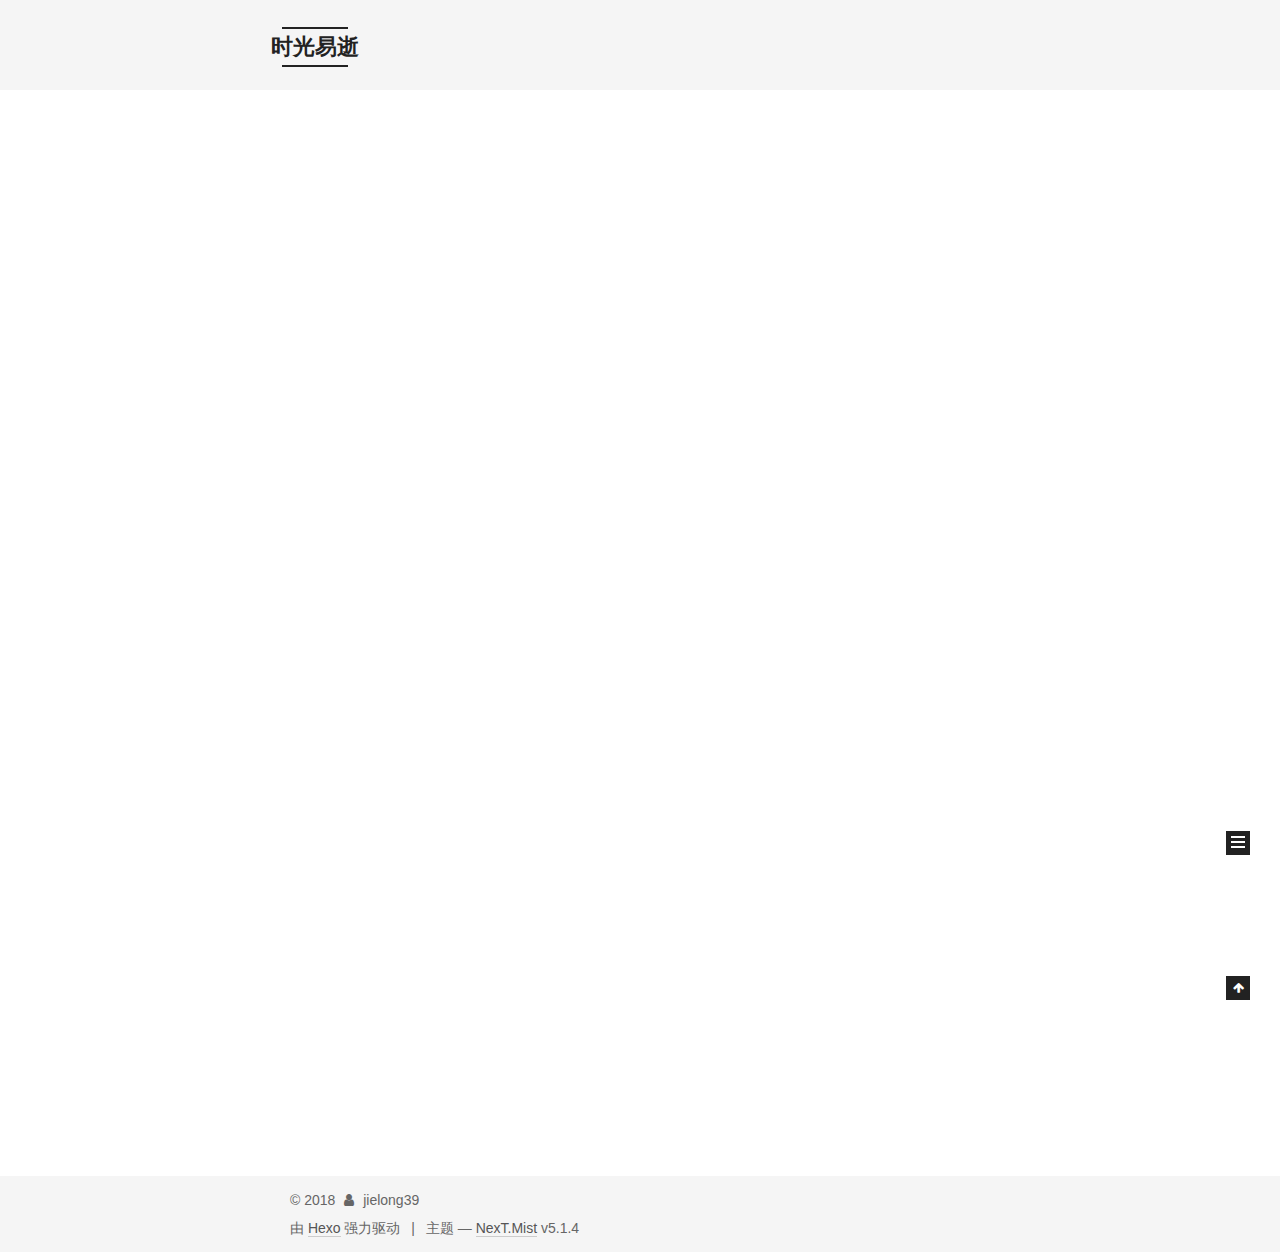
<file: index.html>
<!DOCTYPE html>



  


<html class="theme-next mist use-motion" lang="zh-Hans">
<head><meta name="generator" content="Hexo 3.8.0">
  <meta charset="UTF-8">
<meta http-equiv="X-UA-Compatible" content="IE=edge">
<meta name="viewport" content="width=device-width, initial-scale=1, maximum-scale=1">
<meta name="theme-color" content="#222">









<meta http-equiv="Cache-Control" content="no-transform">
<meta http-equiv="Cache-Control" content="no-siteapp">
















  
  
  <link href="/lib/fancybox/source/jquery.fancybox.css?v=2.1.5" rel="stylesheet" type="text/css">







<link href="/lib/font-awesome/css/font-awesome.min.css?v=4.6.2" rel="stylesheet" type="text/css">

<link href="/css/main.css?v=5.1.4" rel="stylesheet" type="text/css">


  <link rel="apple-touch-icon" sizes="180x180" href="/images/apple-touch-icon-next.png?v=5.1.4">


  <link rel="icon" type="image/png" sizes="32x32" href="/images/favicon-32x32-next.png?v=5.1.4">


  <link rel="icon" type="image/png" sizes="16x16" href="/images/favicon-16x16-next.png?v=5.1.4">


  <link rel="mask-icon" href="/images/logo.svg?v=5.1.4" color="#222">





  <meta name="keywords" content="Hexo, NexT">










<meta name="description" content="Focus on to be a better software engineer">
<meta property="og:type" content="website">
<meta property="og:title" content="时光易逝">
<meta property="og:url" content="http://jielong39.com/index.html">
<meta property="og:site_name" content="时光易逝">
<meta property="og:description" content="Focus on to be a better software engineer">
<meta property="og:locale" content="zh-Hans">
<meta name="twitter:card" content="summary">
<meta name="twitter:title" content="时光易逝">
<meta name="twitter:description" content="Focus on to be a better software engineer">



<script type="text/javascript" id="hexo.configurations">
  var NexT = window.NexT || {};
  var CONFIG = {
    root: '/',
    scheme: 'Mist',
    version: '5.1.4',
    sidebar: {"position":"left","display":"post","offset":12,"b2t":false,"scrollpercent":false,"onmobile":false},
    fancybox: true,
    tabs: true,
    motion: {"enable":true,"async":false,"transition":{"post_block":"fadeIn","post_header":"slideDownIn","post_body":"slideDownIn","coll_header":"slideLeftIn","sidebar":"slideUpIn"}},
    duoshuo: {
      userId: '0',
      author: '博主'
    },
    algolia: {
      applicationID: '',
      apiKey: '',
      indexName: '',
      hits: {"per_page":10},
      labels: {"input_placeholder":"Search for Posts","hits_empty":"We didn't find any results for the search: ${query}","hits_stats":"${hits} results found in ${time} ms"}
    }
  };
</script>



  <link rel="canonical" href="http://jielong39.com/">





  <title>时光易逝</title>
  








</head>

<body itemscope="" itemtype="http://schema.org/WebPage" lang="zh-Hans">

  
  
    
  

  <div class="container sidebar-position-left 
  page-home">
    <div class="headband"></div>

    <header id="header" class="header" itemscope="" itemtype="http://schema.org/WPHeader">
      <div class="header-inner"><div class="site-brand-wrapper">
  <div class="site-meta ">
    

    <div class="custom-logo-site-title">
      <a href="/" class="brand" rel="start">
        <span class="logo-line-before"><i></i></span>
        <span class="site-title">时光易逝</span>
        <span class="logo-line-after"><i></i></span>
      </a>
    </div>
      
        <p class="site-subtitle"></p>
      
  </div>

  <div class="site-nav-toggle">
    <button>
      <span class="btn-bar"></span>
      <span class="btn-bar"></span>
      <span class="btn-bar"></span>
    </button>
  </div>
</div>

<nav class="site-nav">
  

  
    <ul id="menu" class="menu">
      
        
        <li class="menu-item menu-item-home">
          <a href="/" rel="section">
            
              <i class="menu-item-icon fa fa-fw fa-home"></i> <br>
            
            首页
          </a>
        </li>
      
        
        <li class="menu-item menu-item-archives">
          <a href="/archives/" rel="section">
            
              <i class="menu-item-icon fa fa-fw fa-archive"></i> <br>
            
            归档
          </a>
        </li>
      

      
    </ul>
  

  
</nav>



 </div>
    </header>

    <main id="main" class="main">
      <div class="main-inner">
        <div class="content-wrap">
          <div id="content" class="content">
            
  <section id="posts" class="posts-expand">
    
      

  

  
  
  

  <article class="post post-type-normal" itemscope="" itemtype="http://schema.org/Article">
  
  
  
  <div class="post-block">
    <link itemprop="mainEntityOfPage" href="http://jielong39.com/2018/11/01/hello-world/">

    <span hidden itemprop="author" itemscope="" itemtype="http://schema.org/Person">
      <meta itemprop="name" content="jielong39">
      <meta itemprop="description" content="">
      <meta itemprop="image" content="/images/avatar.gif">
    </span>

    <span hidden itemprop="publisher" itemscope="" itemtype="http://schema.org/Organization">
      <meta itemprop="name" content="时光易逝">
    </span>

    
      <header class="post-header">

        
        
          <h1 class="post-title" itemprop="name headline">
                
                <a class="post-title-link" href="/2018/11/01/hello-world/" itemprop="url">Hello World</a></h1>
        

        <div class="post-meta">
          <span class="post-time">
            
              <span class="post-meta-item-icon">
                <i class="fa fa-calendar-o"></i>
              </span>
              
                <span class="post-meta-item-text">发表于</span>
              
              <time title="创建于" itemprop="dateCreated datePublished" datetime="2018-11-01T23:29:09+08:00">
                2018-11-01
              </time>
            

            

            
          </span>

          

          
            
          

          
          

          

          

          

        </div>
      </header>
    

    
    
    
    <div class="post-body" itemprop="articleBody">

      
      

      
        
          
            <p>Welcome to <a href="https://hexo.io/" target="_blank" rel="noopener">Hexo</a>! This is your very first post. Check <a href="https://hexo.io/docs/" target="_blank" rel="noopener">documentation</a> for more info. If you get any problems when using Hexo, you can find the answer in <a href="https://hexo.io/docs/troubleshooting.html" target="_blank" rel="noopener">troubleshooting</a> or you can ask me on <a href="https://github.com/hexojs/hexo/issues" target="_blank" rel="noopener">GitHub</a>.</p>
<h2 id="Quick-Start"><a href="#Quick-Start" class="headerlink" title="Quick Start"></a>Quick Start</h2><h3 id="Create-a-new-post"><a href="#Create-a-new-post" class="headerlink" title="Create a new post"></a>Create a new post</h3><figure class="highlight bash"><table><tr><td class="gutter"><pre><span class="line">1</span><br></pre></td><td class="code"><pre><span class="line">$ hexo new <span class="string">"My New Post"</span></span><br></pre></td></tr></table></figure>
<p>More info: <a href="https://hexo.io/docs/writing.html" target="_blank" rel="noopener">Writing</a></p>
<h3 id="Run-server"><a href="#Run-server" class="headerlink" title="Run server"></a>Run server</h3><figure class="highlight bash"><table><tr><td class="gutter"><pre><span class="line">1</span><br></pre></td><td class="code"><pre><span class="line">$ hexo server</span><br></pre></td></tr></table></figure>
<p>More info: <a href="https://hexo.io/docs/server.html" target="_blank" rel="noopener">Server</a></p>
<h3 id="Generate-static-files"><a href="#Generate-static-files" class="headerlink" title="Generate static files"></a>Generate static files</h3><figure class="highlight bash"><table><tr><td class="gutter"><pre><span class="line">1</span><br></pre></td><td class="code"><pre><span class="line">$ hexo generate</span><br></pre></td></tr></table></figure>
<p>More info: <a href="https://hexo.io/docs/generating.html" target="_blank" rel="noopener">Generating</a></p>
<h3 id="Deploy-to-remote-sites"><a href="#Deploy-to-remote-sites" class="headerlink" title="Deploy to remote sites"></a>Deploy to remote sites</h3><figure class="highlight bash"><table><tr><td class="gutter"><pre><span class="line">1</span><br></pre></td><td class="code"><pre><span class="line">$ hexo deploy</span><br></pre></td></tr></table></figure>
<p>More info: <a href="https://hexo.io/docs/deployment.html" target="_blank" rel="noopener">Deployment</a></p>

          
        
      
    </div>
    
    
    

    <div>
      
    </div>

    

    

    

    <footer class="post-footer">
      

      

      

      
      
        <div class="post-eof"></div>
      
    </footer>
  </div>
  
  
  
  </article>


    
  </section>

  


          </div>
          


          

        </div>
        
          
  
  <div class="sidebar-toggle">
    <div class="sidebar-toggle-line-wrap">
      <span class="sidebar-toggle-line sidebar-toggle-line-first"></span>
      <span class="sidebar-toggle-line sidebar-toggle-line-middle"></span>
      <span class="sidebar-toggle-line sidebar-toggle-line-last"></span>
    </div>
  </div>

  <aside id="sidebar" class="sidebar">
    
    <div class="sidebar-inner">

      

      

      <section class="site-overview-wrap sidebar-panel sidebar-panel-active">
        <div class="site-overview">
          <div class="site-author motion-element" itemprop="author" itemscope="" itemtype="http://schema.org/Person">
            
              <p class="site-author-name" itemprop="name">jielong39</p>
              <p class="site-description motion-element" itemprop="description">Focus on to be a better software engineer</p>
          </div>

          <nav class="site-state motion-element">

            
              <div class="site-state-item site-state-posts">
              
                <a href="/archives/">
              
                  <span class="site-state-item-count">1</span>
                  <span class="site-state-item-name">日志</span>
                </a>
              </div>
            

            

            

          </nav>

          

          

          
          

          
          

          

        </div>
      </section>

      

      

    </div>
  </aside>


        
      </div>
    </main>

    <footer id="footer" class="footer">
      <div class="footer-inner">
        <div class="copyright">&copy; <span itemprop="copyrightYear">2018</span>
  <span class="with-love">
    <i class="fa fa-user"></i>
  </span>
  <span class="author" itemprop="copyrightHolder">jielong39</span>

  
</div>


  <div class="powered-by">由 <a class="theme-link" target="_blank" href="https://hexo.io">Hexo</a> 强力驱动</div>



  <span class="post-meta-divider">|</span>



  <div class="theme-info">主题 &mdash; <a class="theme-link" target="_blank" href="https://github.com/iissnan/hexo-theme-next">NexT.Mist</a> v5.1.4</div>




        







        
      </div>
    </footer>

    
      <div class="back-to-top">
        <i class="fa fa-arrow-up"></i>
        
      </div>
    

    

  </div>

  

<script type="text/javascript">
  if (Object.prototype.toString.call(window.Promise) !== '[object Function]') {
    window.Promise = null;
  }
</script>









  












  
  
    <script type="text/javascript" src="/lib/jquery/index.js?v=2.1.3"></script>
  

  
  
    <script type="text/javascript" src="/lib/fastclick/lib/fastclick.min.js?v=1.0.6"></script>
  

  
  
    <script type="text/javascript" src="/lib/jquery_lazyload/jquery.lazyload.js?v=1.9.7"></script>
  

  
  
    <script type="text/javascript" src="/lib/velocity/velocity.min.js?v=1.2.1"></script>
  

  
  
    <script type="text/javascript" src="/lib/velocity/velocity.ui.min.js?v=1.2.1"></script>
  

  
  
    <script type="text/javascript" src="/lib/fancybox/source/jquery.fancybox.pack.js?v=2.1.5"></script>
  


  


  <script type="text/javascript" src="/js/src/utils.js?v=5.1.4"></script>

  <script type="text/javascript" src="/js/src/motion.js?v=5.1.4"></script>



  
  

  

  


  <script type="text/javascript" src="/js/src/bootstrap.js?v=5.1.4"></script>



  


  




	





  





  












  





  

  

  

  
  

  

  

  

</body>
</html>
</file>
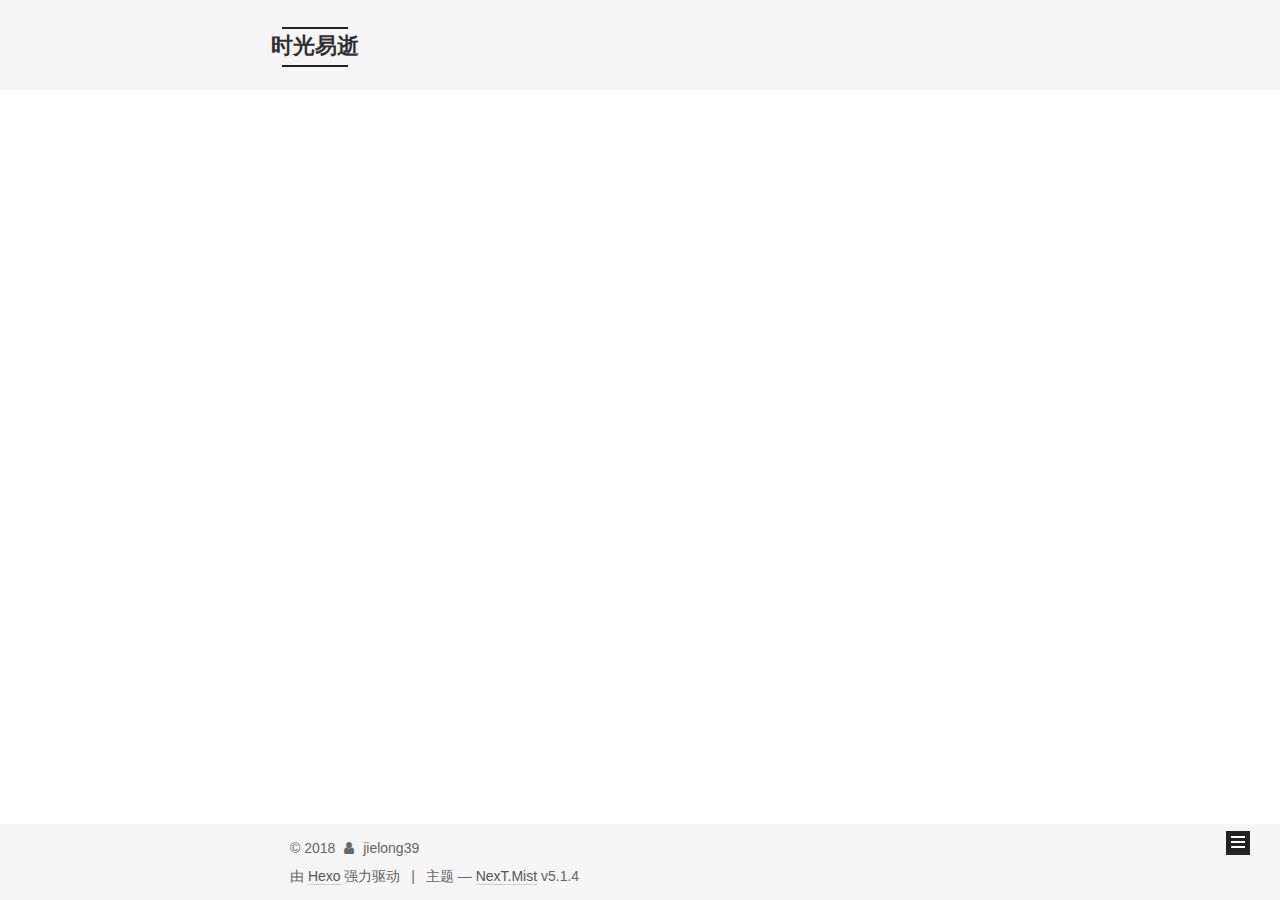
<file: archives/index.html>
<!DOCTYPE html>



  


<html class="theme-next mist use-motion" lang="zh-Hans">
<head><meta name="generator" content="Hexo 3.8.0">
  <meta charset="UTF-8">
<meta http-equiv="X-UA-Compatible" content="IE=edge">
<meta name="viewport" content="width=device-width, initial-scale=1, maximum-scale=1">
<meta name="theme-color" content="#222">









<meta http-equiv="Cache-Control" content="no-transform">
<meta http-equiv="Cache-Control" content="no-siteapp">
















  
  
  <link href="/lib/fancybox/source/jquery.fancybox.css?v=2.1.5" rel="stylesheet" type="text/css">







<link href="/lib/font-awesome/css/font-awesome.min.css?v=4.6.2" rel="stylesheet" type="text/css">

<link href="/css/main.css?v=5.1.4" rel="stylesheet" type="text/css">


  <link rel="apple-touch-icon" sizes="180x180" href="/images/apple-touch-icon-next.png?v=5.1.4">


  <link rel="icon" type="image/png" sizes="32x32" href="/images/favicon-32x32-next.png?v=5.1.4">


  <link rel="icon" type="image/png" sizes="16x16" href="/images/favicon-16x16-next.png?v=5.1.4">


  <link rel="mask-icon" href="/images/logo.svg?v=5.1.4" color="#222">





  <meta name="keywords" content="Hexo, NexT">










<meta name="description" content="Focus on to be a better software engineer">
<meta property="og:type" content="website">
<meta property="og:title" content="时光易逝">
<meta property="og:url" content="http://jielong39.com/archives/index.html">
<meta property="og:site_name" content="时光易逝">
<meta property="og:description" content="Focus on to be a better software engineer">
<meta property="og:locale" content="zh-Hans">
<meta name="twitter:card" content="summary">
<meta name="twitter:title" content="时光易逝">
<meta name="twitter:description" content="Focus on to be a better software engineer">



<script type="text/javascript" id="hexo.configurations">
  var NexT = window.NexT || {};
  var CONFIG = {
    root: '/',
    scheme: 'Mist',
    version: '5.1.4',
    sidebar: {"position":"left","display":"post","offset":12,"b2t":false,"scrollpercent":false,"onmobile":false},
    fancybox: true,
    tabs: true,
    motion: {"enable":true,"async":false,"transition":{"post_block":"fadeIn","post_header":"slideDownIn","post_body":"slideDownIn","coll_header":"slideLeftIn","sidebar":"slideUpIn"}},
    duoshuo: {
      userId: '0',
      author: '博主'
    },
    algolia: {
      applicationID: '',
      apiKey: '',
      indexName: '',
      hits: {"per_page":10},
      labels: {"input_placeholder":"Search for Posts","hits_empty":"We didn't find any results for the search: ${query}","hits_stats":"${hits} results found in ${time} ms"}
    }
  };
</script>



  <link rel="canonical" href="http://jielong39.com/archives/">





  <title>归档 | 时光易逝</title>
  








</head>

<body itemscope="" itemtype="http://schema.org/WebPage" lang="zh-Hans">

  
  
    
  

  <div class="container sidebar-position-left page-archive">
    <div class="headband"></div>

    <header id="header" class="header" itemscope="" itemtype="http://schema.org/WPHeader">
      <div class="header-inner"><div class="site-brand-wrapper">
  <div class="site-meta ">
    

    <div class="custom-logo-site-title">
      <a href="/" class="brand" rel="start">
        <span class="logo-line-before"><i></i></span>
        <span class="site-title">时光易逝</span>
        <span class="logo-line-after"><i></i></span>
      </a>
    </div>
      
        <p class="site-subtitle"></p>
      
  </div>

  <div class="site-nav-toggle">
    <button>
      <span class="btn-bar"></span>
      <span class="btn-bar"></span>
      <span class="btn-bar"></span>
    </button>
  </div>
</div>

<nav class="site-nav">
  

  
    <ul id="menu" class="menu">
      
        
        <li class="menu-item menu-item-home">
          <a href="/" rel="section">
            
              <i class="menu-item-icon fa fa-fw fa-home"></i> <br>
            
            首页
          </a>
        </li>
      
        
        <li class="menu-item menu-item-archives">
          <a href="/archives/" rel="section">
            
              <i class="menu-item-icon fa fa-fw fa-archive"></i> <br>
            
            归档
          </a>
        </li>
      

      
    </ul>
  

  
</nav>



 </div>
    </header>

    <main id="main" class="main">
      <div class="main-inner">
        <div class="content-wrap">
          <div id="content" class="content">
            

  
  
  
  <div class="post-block archive">
    <div id="posts" class="posts-collapse">
      <span class="archive-move-on"></span>

      <span class="archive-page-counter">
        
        
        
          
        
        嗯..! 目前共计 1 篇日志。 继续努力。
      </span>

      

        
        
        

        
          
          <div class="collection-title">
            <h1 class="archive-year" id="archive-year-2018">2018</h1>
          </div>
        
        

        

  <article class="post post-type-normal" itemscope="" itemtype="http://schema.org/Article">
    <header class="post-header">

      <h2 class="post-title">
        
            <a class="post-title-link" href="/2018/11/01/hello-world/" itemprop="url">
              
                <span itemprop="name">Hello World</span>
              
            </a>
        
      </h2>

      <div class="post-meta">
        <time class="post-time" itemprop="dateCreated" datetime="2018-11-01T23:29:09+08:00" content="2018-11-01">
          11-01
        </time>
      </div>

    </header>
  </article>



      

    </div>
  </div>
  
  
  

  



          </div>
          


          

        </div>
        
          
  
  <div class="sidebar-toggle">
    <div class="sidebar-toggle-line-wrap">
      <span class="sidebar-toggle-line sidebar-toggle-line-first"></span>
      <span class="sidebar-toggle-line sidebar-toggle-line-middle"></span>
      <span class="sidebar-toggle-line sidebar-toggle-line-last"></span>
    </div>
  </div>

  <aside id="sidebar" class="sidebar">
    
    <div class="sidebar-inner">

      

      

      <section class="site-overview-wrap sidebar-panel sidebar-panel-active">
        <div class="site-overview">
          <div class="site-author motion-element" itemprop="author" itemscope="" itemtype="http://schema.org/Person">
            
              <p class="site-author-name" itemprop="name">jielong39</p>
              <p class="site-description motion-element" itemprop="description">Focus on to be a better software engineer</p>
          </div>

          <nav class="site-state motion-element">

            
              <div class="site-state-item site-state-posts">
              
                <a href="/archives/">
              
                  <span class="site-state-item-count">1</span>
                  <span class="site-state-item-name">日志</span>
                </a>
              </div>
            

            

            

          </nav>

          

          

          
          

          
          

          

        </div>
      </section>

      

      

    </div>
  </aside>


        
      </div>
    </main>

    <footer id="footer" class="footer">
      <div class="footer-inner">
        <div class="copyright">&copy; <span itemprop="copyrightYear">2018</span>
  <span class="with-love">
    <i class="fa fa-user"></i>
  </span>
  <span class="author" itemprop="copyrightHolder">jielong39</span>

  
</div>


  <div class="powered-by">由 <a class="theme-link" target="_blank" href="https://hexo.io">Hexo</a> 强力驱动</div>



  <span class="post-meta-divider">|</span>



  <div class="theme-info">主题 &mdash; <a class="theme-link" target="_blank" href="https://github.com/iissnan/hexo-theme-next">NexT.Mist</a> v5.1.4</div>




        







        
      </div>
    </footer>

    
      <div class="back-to-top">
        <i class="fa fa-arrow-up"></i>
        
      </div>
    

    

  </div>

  

<script type="text/javascript">
  if (Object.prototype.toString.call(window.Promise) !== '[object Function]') {
    window.Promise = null;
  }
</script>









  












  
  
    <script type="text/javascript" src="/lib/jquery/index.js?v=2.1.3"></script>
  

  
  
    <script type="text/javascript" src="/lib/fastclick/lib/fastclick.min.js?v=1.0.6"></script>
  

  
  
    <script type="text/javascript" src="/lib/jquery_lazyload/jquery.lazyload.js?v=1.9.7"></script>
  

  
  
    <script type="text/javascript" src="/lib/velocity/velocity.min.js?v=1.2.1"></script>
  

  
  
    <script type="text/javascript" src="/lib/velocity/velocity.ui.min.js?v=1.2.1"></script>
  

  
  
    <script type="text/javascript" src="/lib/fancybox/source/jquery.fancybox.pack.js?v=2.1.5"></script>
  


  


  <script type="text/javascript" src="/js/src/utils.js?v=5.1.4"></script>

  <script type="text/javascript" src="/js/src/motion.js?v=5.1.4"></script>



  
  

  

  


  <script type="text/javascript" src="/js/src/bootstrap.js?v=5.1.4"></script>



  


  




	





  





  












  





  

  

  

  
  

  

  

  

</body>
</html>
</file>
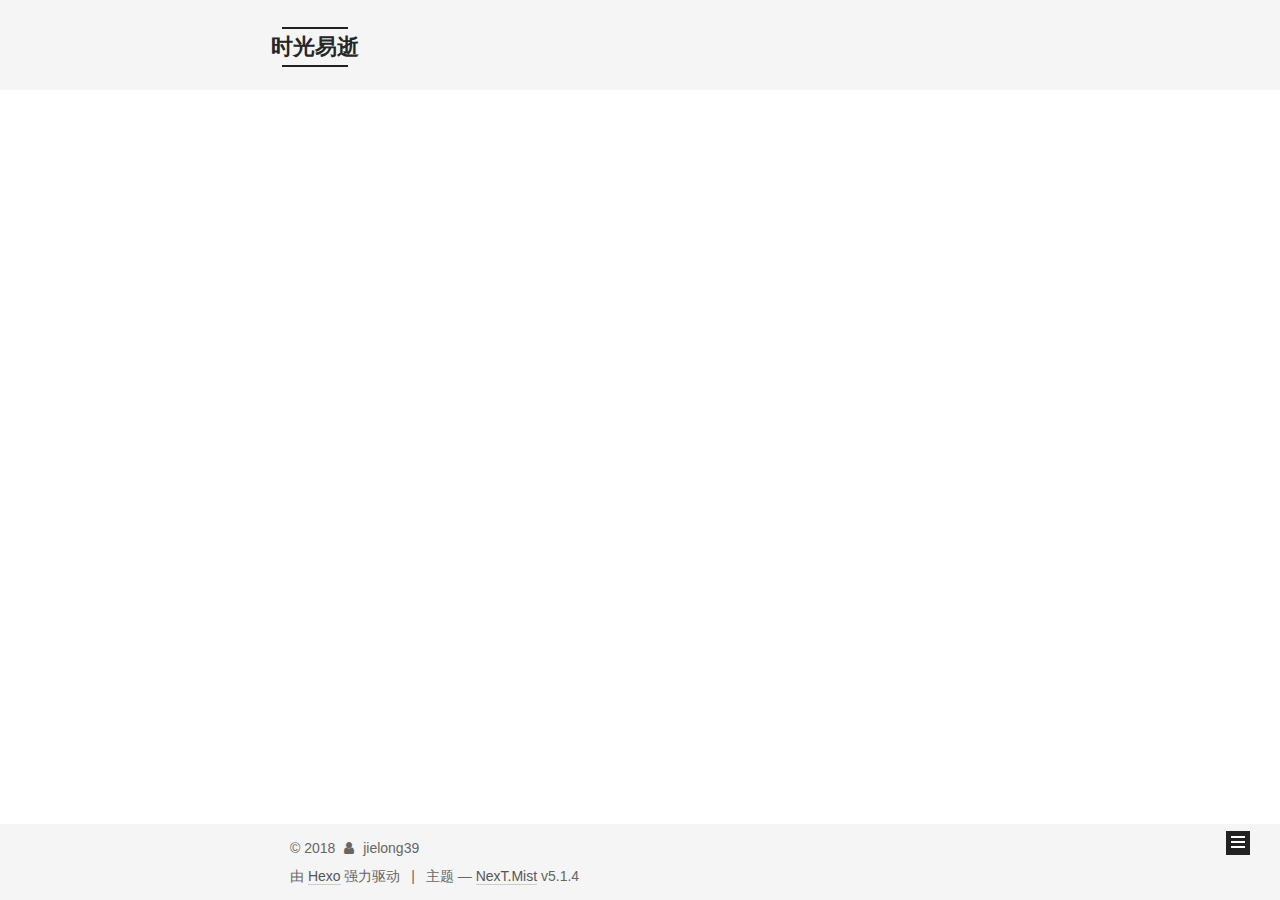
<file: archives/2018/index.html>
<!DOCTYPE html>



  


<html class="theme-next mist use-motion" lang="zh-Hans">
<head><meta name="generator" content="Hexo 3.8.0">
  <meta charset="UTF-8">
<meta http-equiv="X-UA-Compatible" content="IE=edge">
<meta name="viewport" content="width=device-width, initial-scale=1, maximum-scale=1">
<meta name="theme-color" content="#222">









<meta http-equiv="Cache-Control" content="no-transform">
<meta http-equiv="Cache-Control" content="no-siteapp">
















  
  
  <link href="/lib/fancybox/source/jquery.fancybox.css?v=2.1.5" rel="stylesheet" type="text/css">







<link href="/lib/font-awesome/css/font-awesome.min.css?v=4.6.2" rel="stylesheet" type="text/css">

<link href="/css/main.css?v=5.1.4" rel="stylesheet" type="text/css">


  <link rel="apple-touch-icon" sizes="180x180" href="/images/apple-touch-icon-next.png?v=5.1.4">


  <link rel="icon" type="image/png" sizes="32x32" href="/images/favicon-32x32-next.png?v=5.1.4">


  <link rel="icon" type="image/png" sizes="16x16" href="/images/favicon-16x16-next.png?v=5.1.4">


  <link rel="mask-icon" href="/images/logo.svg?v=5.1.4" color="#222">





  <meta name="keywords" content="Hexo, NexT">










<meta name="description" content="Focus on to be a better software engineer">
<meta property="og:type" content="website">
<meta property="og:title" content="时光易逝">
<meta property="og:url" content="http://jielong39.com/archives/2018/index.html">
<meta property="og:site_name" content="时光易逝">
<meta property="og:description" content="Focus on to be a better software engineer">
<meta property="og:locale" content="zh-Hans">
<meta name="twitter:card" content="summary">
<meta name="twitter:title" content="时光易逝">
<meta name="twitter:description" content="Focus on to be a better software engineer">



<script type="text/javascript" id="hexo.configurations">
  var NexT = window.NexT || {};
  var CONFIG = {
    root: '/',
    scheme: 'Mist',
    version: '5.1.4',
    sidebar: {"position":"left","display":"post","offset":12,"b2t":false,"scrollpercent":false,"onmobile":false},
    fancybox: true,
    tabs: true,
    motion: {"enable":true,"async":false,"transition":{"post_block":"fadeIn","post_header":"slideDownIn","post_body":"slideDownIn","coll_header":"slideLeftIn","sidebar":"slideUpIn"}},
    duoshuo: {
      userId: '0',
      author: '博主'
    },
    algolia: {
      applicationID: '',
      apiKey: '',
      indexName: '',
      hits: {"per_page":10},
      labels: {"input_placeholder":"Search for Posts","hits_empty":"We didn't find any results for the search: ${query}","hits_stats":"${hits} results found in ${time} ms"}
    }
  };
</script>



  <link rel="canonical" href="http://jielong39.com/archives/2018/">





  <title>归档 | 时光易逝</title>
  








</head>

<body itemscope="" itemtype="http://schema.org/WebPage" lang="zh-Hans">

  
  
    
  

  <div class="container sidebar-position-left page-archive">
    <div class="headband"></div>

    <header id="header" class="header" itemscope="" itemtype="http://schema.org/WPHeader">
      <div class="header-inner"><div class="site-brand-wrapper">
  <div class="site-meta ">
    

    <div class="custom-logo-site-title">
      <a href="/" class="brand" rel="start">
        <span class="logo-line-before"><i></i></span>
        <span class="site-title">时光易逝</span>
        <span class="logo-line-after"><i></i></span>
      </a>
    </div>
      
        <p class="site-subtitle"></p>
      
  </div>

  <div class="site-nav-toggle">
    <button>
      <span class="btn-bar"></span>
      <span class="btn-bar"></span>
      <span class="btn-bar"></span>
    </button>
  </div>
</div>

<nav class="site-nav">
  

  
    <ul id="menu" class="menu">
      
        
        <li class="menu-item menu-item-home">
          <a href="/" rel="section">
            
              <i class="menu-item-icon fa fa-fw fa-home"></i> <br>
            
            首页
          </a>
        </li>
      
        
        <li class="menu-item menu-item-archives">
          <a href="/archives/" rel="section">
            
              <i class="menu-item-icon fa fa-fw fa-archive"></i> <br>
            
            归档
          </a>
        </li>
      

      
    </ul>
  

  
</nav>



 </div>
    </header>

    <main id="main" class="main">
      <div class="main-inner">
        <div class="content-wrap">
          <div id="content" class="content">
            

  
  
  
  <div class="post-block archive">
    <div id="posts" class="posts-collapse">
      <span class="archive-move-on"></span>

      <span class="archive-page-counter">
        
        
        
          
        
        嗯..! 目前共计 1 篇日志。 继续努力。
      </span>

      

        
        
        

        
          
          <div class="collection-title">
            <h1 class="archive-year" id="archive-year-2018">2018</h1>
          </div>
        
        

        

  <article class="post post-type-normal" itemscope="" itemtype="http://schema.org/Article">
    <header class="post-header">

      <h2 class="post-title">
        
            <a class="post-title-link" href="/2018/11/01/hello-world/" itemprop="url">
              
                <span itemprop="name">Hello World</span>
              
            </a>
        
      </h2>

      <div class="post-meta">
        <time class="post-time" itemprop="dateCreated" datetime="2018-11-01T23:29:09+08:00" content="2018-11-01">
          11-01
        </time>
      </div>

    </header>
  </article>



      

    </div>
  </div>
  
  
  

  



          </div>
          


          

        </div>
        
          
  
  <div class="sidebar-toggle">
    <div class="sidebar-toggle-line-wrap">
      <span class="sidebar-toggle-line sidebar-toggle-line-first"></span>
      <span class="sidebar-toggle-line sidebar-toggle-line-middle"></span>
      <span class="sidebar-toggle-line sidebar-toggle-line-last"></span>
    </div>
  </div>

  <aside id="sidebar" class="sidebar">
    
    <div class="sidebar-inner">

      

      

      <section class="site-overview-wrap sidebar-panel sidebar-panel-active">
        <div class="site-overview">
          <div class="site-author motion-element" itemprop="author" itemscope="" itemtype="http://schema.org/Person">
            
              <p class="site-author-name" itemprop="name">jielong39</p>
              <p class="site-description motion-element" itemprop="description">Focus on to be a better software engineer</p>
          </div>

          <nav class="site-state motion-element">

            
              <div class="site-state-item site-state-posts">
              
                <a href="/archives/">
              
                  <span class="site-state-item-count">1</span>
                  <span class="site-state-item-name">日志</span>
                </a>
              </div>
            

            

            

          </nav>

          

          

          
          

          
          

          

        </div>
      </section>

      

      

    </div>
  </aside>


        
      </div>
    </main>

    <footer id="footer" class="footer">
      <div class="footer-inner">
        <div class="copyright">&copy; <span itemprop="copyrightYear">2018</span>
  <span class="with-love">
    <i class="fa fa-user"></i>
  </span>
  <span class="author" itemprop="copyrightHolder">jielong39</span>

  
</div>


  <div class="powered-by">由 <a class="theme-link" target="_blank" href="https://hexo.io">Hexo</a> 强力驱动</div>



  <span class="post-meta-divider">|</span>



  <div class="theme-info">主题 &mdash; <a class="theme-link" target="_blank" href="https://github.com/iissnan/hexo-theme-next">NexT.Mist</a> v5.1.4</div>




        







        
      </div>
    </footer>

    
      <div class="back-to-top">
        <i class="fa fa-arrow-up"></i>
        
      </div>
    

    

  </div>

  

<script type="text/javascript">
  if (Object.prototype.toString.call(window.Promise) !== '[object Function]') {
    window.Promise = null;
  }
</script>









  












  
  
    <script type="text/javascript" src="/lib/jquery/index.js?v=2.1.3"></script>
  

  
  
    <script type="text/javascript" src="/lib/fastclick/lib/fastclick.min.js?v=1.0.6"></script>
  

  
  
    <script type="text/javascript" src="/lib/jquery_lazyload/jquery.lazyload.js?v=1.9.7"></script>
  

  
  
    <script type="text/javascript" src="/lib/velocity/velocity.min.js?v=1.2.1"></script>
  

  
  
    <script type="text/javascript" src="/lib/velocity/velocity.ui.min.js?v=1.2.1"></script>
  

  
  
    <script type="text/javascript" src="/lib/fancybox/source/jquery.fancybox.pack.js?v=2.1.5"></script>
  


  


  <script type="text/javascript" src="/js/src/utils.js?v=5.1.4"></script>

  <script type="text/javascript" src="/js/src/motion.js?v=5.1.4"></script>



  
  

  

  


  <script type="text/javascript" src="/js/src/bootstrap.js?v=5.1.4"></script>



  


  




	





  





  












  





  

  

  

  
  

  

  

  

</body>
</html>
</file>
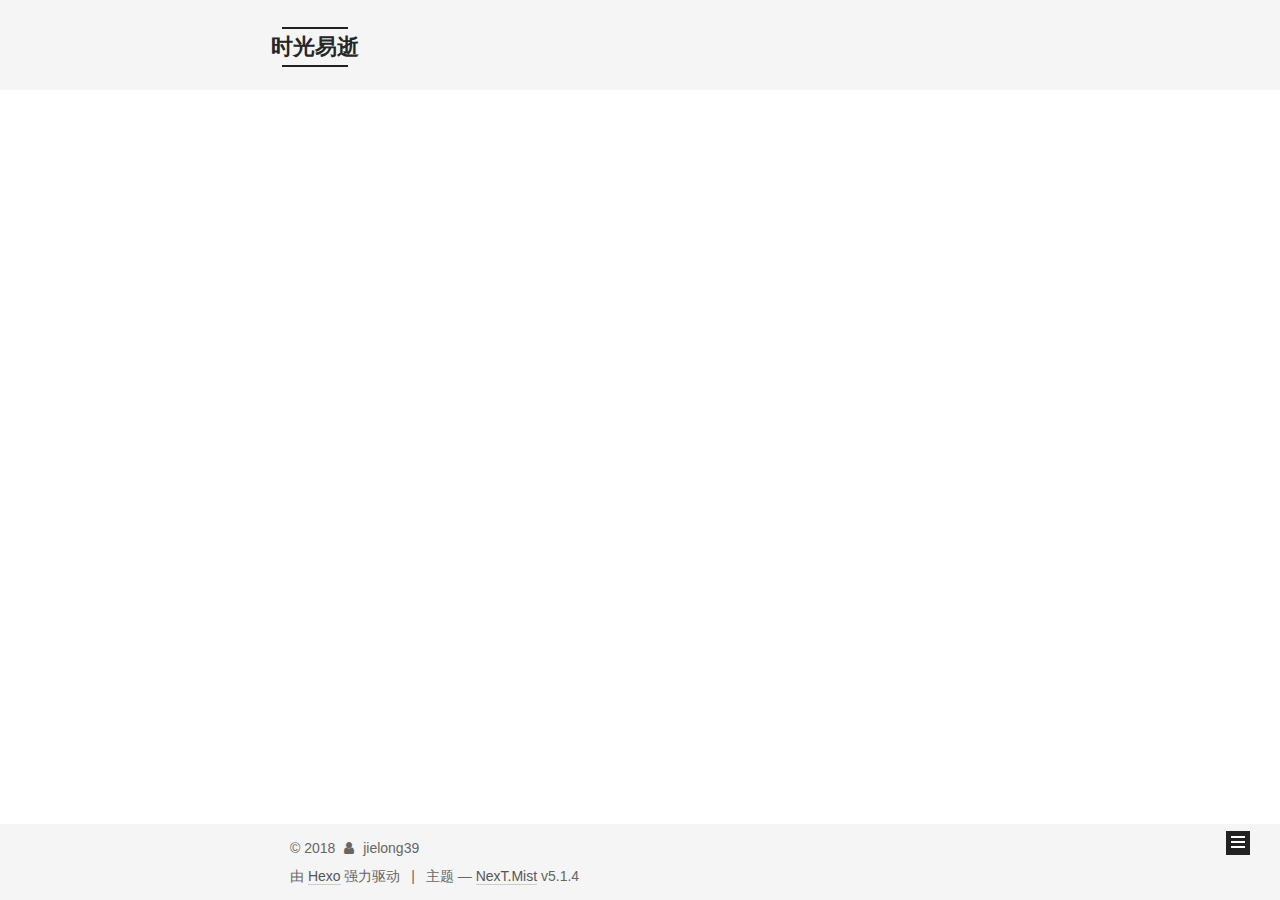
<file: archives/2018/11/index.html>
<!DOCTYPE html>



  


<html class="theme-next mist use-motion" lang="zh-Hans">
<head><meta name="generator" content="Hexo 3.8.0">
  <meta charset="UTF-8">
<meta http-equiv="X-UA-Compatible" content="IE=edge">
<meta name="viewport" content="width=device-width, initial-scale=1, maximum-scale=1">
<meta name="theme-color" content="#222">









<meta http-equiv="Cache-Control" content="no-transform">
<meta http-equiv="Cache-Control" content="no-siteapp">
















  
  
  <link href="/lib/fancybox/source/jquery.fancybox.css?v=2.1.5" rel="stylesheet" type="text/css">







<link href="/lib/font-awesome/css/font-awesome.min.css?v=4.6.2" rel="stylesheet" type="text/css">

<link href="/css/main.css?v=5.1.4" rel="stylesheet" type="text/css">


  <link rel="apple-touch-icon" sizes="180x180" href="/images/apple-touch-icon-next.png?v=5.1.4">


  <link rel="icon" type="image/png" sizes="32x32" href="/images/favicon-32x32-next.png?v=5.1.4">


  <link rel="icon" type="image/png" sizes="16x16" href="/images/favicon-16x16-next.png?v=5.1.4">


  <link rel="mask-icon" href="/images/logo.svg?v=5.1.4" color="#222">





  <meta name="keywords" content="Hexo, NexT">










<meta name="description" content="Focus on to be a better software engineer">
<meta property="og:type" content="website">
<meta property="og:title" content="时光易逝">
<meta property="og:url" content="http://jielong39.com/archives/2018/11/index.html">
<meta property="og:site_name" content="时光易逝">
<meta property="og:description" content="Focus on to be a better software engineer">
<meta property="og:locale" content="zh-Hans">
<meta name="twitter:card" content="summary">
<meta name="twitter:title" content="时光易逝">
<meta name="twitter:description" content="Focus on to be a better software engineer">



<script type="text/javascript" id="hexo.configurations">
  var NexT = window.NexT || {};
  var CONFIG = {
    root: '/',
    scheme: 'Mist',
    version: '5.1.4',
    sidebar: {"position":"left","display":"post","offset":12,"b2t":false,"scrollpercent":false,"onmobile":false},
    fancybox: true,
    tabs: true,
    motion: {"enable":true,"async":false,"transition":{"post_block":"fadeIn","post_header":"slideDownIn","post_body":"slideDownIn","coll_header":"slideLeftIn","sidebar":"slideUpIn"}},
    duoshuo: {
      userId: '0',
      author: '博主'
    },
    algolia: {
      applicationID: '',
      apiKey: '',
      indexName: '',
      hits: {"per_page":10},
      labels: {"input_placeholder":"Search for Posts","hits_empty":"We didn't find any results for the search: ${query}","hits_stats":"${hits} results found in ${time} ms"}
    }
  };
</script>



  <link rel="canonical" href="http://jielong39.com/archives/2018/11/">





  <title>归档 | 时光易逝</title>
  








</head>

<body itemscope="" itemtype="http://schema.org/WebPage" lang="zh-Hans">

  
  
    
  

  <div class="container sidebar-position-left page-archive">
    <div class="headband"></div>

    <header id="header" class="header" itemscope="" itemtype="http://schema.org/WPHeader">
      <div class="header-inner"><div class="site-brand-wrapper">
  <div class="site-meta ">
    

    <div class="custom-logo-site-title">
      <a href="/" class="brand" rel="start">
        <span class="logo-line-before"><i></i></span>
        <span class="site-title">时光易逝</span>
        <span class="logo-line-after"><i></i></span>
      </a>
    </div>
      
        <p class="site-subtitle"></p>
      
  </div>

  <div class="site-nav-toggle">
    <button>
      <span class="btn-bar"></span>
      <span class="btn-bar"></span>
      <span class="btn-bar"></span>
    </button>
  </div>
</div>

<nav class="site-nav">
  

  
    <ul id="menu" class="menu">
      
        
        <li class="menu-item menu-item-home">
          <a href="/" rel="section">
            
              <i class="menu-item-icon fa fa-fw fa-home"></i> <br>
            
            首页
          </a>
        </li>
      
        
        <li class="menu-item menu-item-archives">
          <a href="/archives/" rel="section">
            
              <i class="menu-item-icon fa fa-fw fa-archive"></i> <br>
            
            归档
          </a>
        </li>
      

      
    </ul>
  

  
</nav>



 </div>
    </header>

    <main id="main" class="main">
      <div class="main-inner">
        <div class="content-wrap">
          <div id="content" class="content">
            

  
  
  
  <div class="post-block archive">
    <div id="posts" class="posts-collapse">
      <span class="archive-move-on"></span>

      <span class="archive-page-counter">
        
        
        
          
        
        嗯..! 目前共计 1 篇日志。 继续努力。
      </span>

      

        
        
        

        
          
          <div class="collection-title">
            <h1 class="archive-year" id="archive-year-2018">2018</h1>
          </div>
        
        

        

  <article class="post post-type-normal" itemscope="" itemtype="http://schema.org/Article">
    <header class="post-header">

      <h2 class="post-title">
        
            <a class="post-title-link" href="/2018/11/01/hello-world/" itemprop="url">
              
                <span itemprop="name">Hello World</span>
              
            </a>
        
      </h2>

      <div class="post-meta">
        <time class="post-time" itemprop="dateCreated" datetime="2018-11-01T23:29:09+08:00" content="2018-11-01">
          11-01
        </time>
      </div>

    </header>
  </article>



      

    </div>
  </div>
  
  
  

  



          </div>
          


          

        </div>
        
          
  
  <div class="sidebar-toggle">
    <div class="sidebar-toggle-line-wrap">
      <span class="sidebar-toggle-line sidebar-toggle-line-first"></span>
      <span class="sidebar-toggle-line sidebar-toggle-line-middle"></span>
      <span class="sidebar-toggle-line sidebar-toggle-line-last"></span>
    </div>
  </div>

  <aside id="sidebar" class="sidebar">
    
    <div class="sidebar-inner">

      

      

      <section class="site-overview-wrap sidebar-panel sidebar-panel-active">
        <div class="site-overview">
          <div class="site-author motion-element" itemprop="author" itemscope="" itemtype="http://schema.org/Person">
            
              <p class="site-author-name" itemprop="name">jielong39</p>
              <p class="site-description motion-element" itemprop="description">Focus on to be a better software engineer</p>
          </div>

          <nav class="site-state motion-element">

            
              <div class="site-state-item site-state-posts">
              
                <a href="/archives/">
              
                  <span class="site-state-item-count">1</span>
                  <span class="site-state-item-name">日志</span>
                </a>
              </div>
            

            

            

          </nav>

          

          

          
          

          
          

          

        </div>
      </section>

      

      

    </div>
  </aside>


        
      </div>
    </main>

    <footer id="footer" class="footer">
      <div class="footer-inner">
        <div class="copyright">&copy; <span itemprop="copyrightYear">2018</span>
  <span class="with-love">
    <i class="fa fa-user"></i>
  </span>
  <span class="author" itemprop="copyrightHolder">jielong39</span>

  
</div>


  <div class="powered-by">由 <a class="theme-link" target="_blank" href="https://hexo.io">Hexo</a> 强力驱动</div>



  <span class="post-meta-divider">|</span>



  <div class="theme-info">主题 &mdash; <a class="theme-link" target="_blank" href="https://github.com/iissnan/hexo-theme-next">NexT.Mist</a> v5.1.4</div>




        







        
      </div>
    </footer>

    
      <div class="back-to-top">
        <i class="fa fa-arrow-up"></i>
        
      </div>
    

    

  </div>

  

<script type="text/javascript">
  if (Object.prototype.toString.call(window.Promise) !== '[object Function]') {
    window.Promise = null;
  }
</script>









  












  
  
    <script type="text/javascript" src="/lib/jquery/index.js?v=2.1.3"></script>
  

  
  
    <script type="text/javascript" src="/lib/fastclick/lib/fastclick.min.js?v=1.0.6"></script>
  

  
  
    <script type="text/javascript" src="/lib/jquery_lazyload/jquery.lazyload.js?v=1.9.7"></script>
  

  
  
    <script type="text/javascript" src="/lib/velocity/velocity.min.js?v=1.2.1"></script>
  

  
  
    <script type="text/javascript" src="/lib/velocity/velocity.ui.min.js?v=1.2.1"></script>
  

  
  
    <script type="text/javascript" src="/lib/fancybox/source/jquery.fancybox.pack.js?v=2.1.5"></script>
  


  


  <script type="text/javascript" src="/js/src/utils.js?v=5.1.4"></script>

  <script type="text/javascript" src="/js/src/motion.js?v=5.1.4"></script>



  
  

  

  


  <script type="text/javascript" src="/js/src/bootstrap.js?v=5.1.4"></script>



  


  




	





  





  












  





  

  

  

  
  

  

  

  

</body>
</html>
</file>
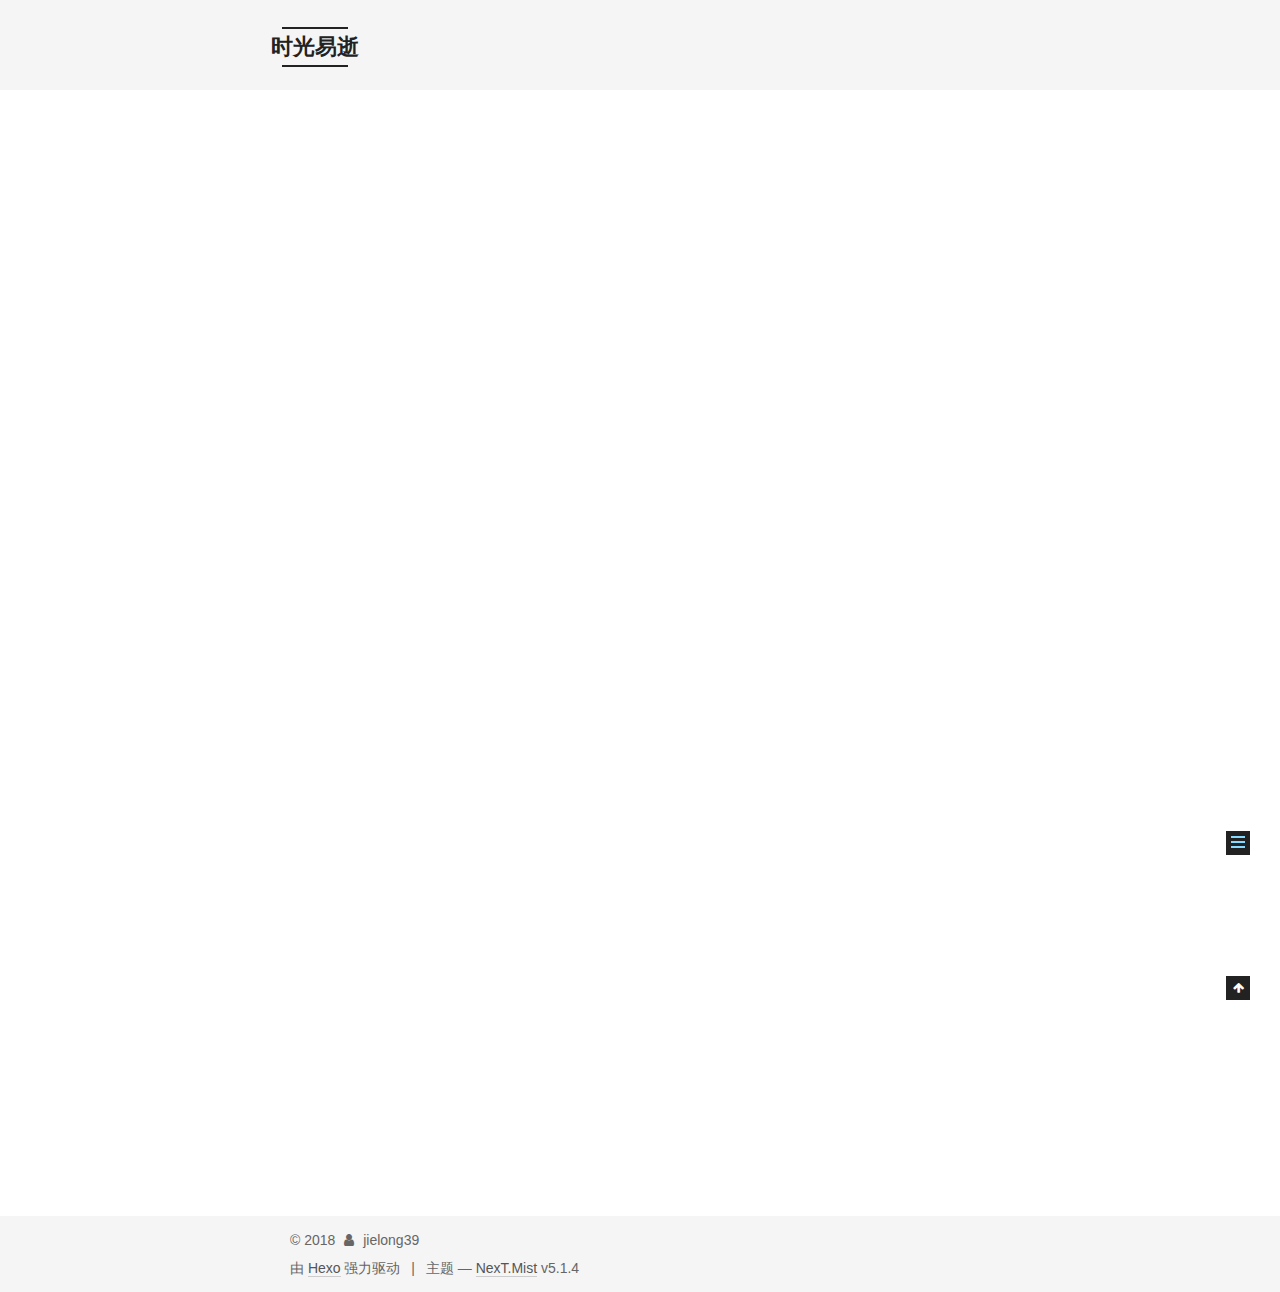
<file: 2018/11/01/hello-world/index.html>
<!DOCTYPE html>



  


<html class="theme-next mist use-motion" lang="zh-Hans">
<head><meta name="generator" content="Hexo 3.8.0">
  <meta charset="UTF-8">
<meta http-equiv="X-UA-Compatible" content="IE=edge">
<meta name="viewport" content="width=device-width, initial-scale=1, maximum-scale=1">
<meta name="theme-color" content="#222">









<meta http-equiv="Cache-Control" content="no-transform">
<meta http-equiv="Cache-Control" content="no-siteapp">
















  
  
  <link href="/lib/fancybox/source/jquery.fancybox.css?v=2.1.5" rel="stylesheet" type="text/css">







<link href="/lib/font-awesome/css/font-awesome.min.css?v=4.6.2" rel="stylesheet" type="text/css">

<link href="/css/main.css?v=5.1.4" rel="stylesheet" type="text/css">


  <link rel="apple-touch-icon" sizes="180x180" href="/images/apple-touch-icon-next.png?v=5.1.4">


  <link rel="icon" type="image/png" sizes="32x32" href="/images/favicon-32x32-next.png?v=5.1.4">


  <link rel="icon" type="image/png" sizes="16x16" href="/images/favicon-16x16-next.png?v=5.1.4">


  <link rel="mask-icon" href="/images/logo.svg?v=5.1.4" color="#222">





  <meta name="keywords" content="Hexo, NexT">










<meta name="description" content="Welcome to Hexo! This is your very first post. Check documentation for more info. If you get any problems when using Hexo, you can find the answer in troubleshooting or you can ask me on GitHub. Quick">
<meta property="og:type" content="article">
<meta property="og:title" content="Hello World">
<meta property="og:url" content="http://jielong39.com/2018/11/01/hello-world/index.html">
<meta property="og:site_name" content="时光易逝">
<meta property="og:description" content="Welcome to Hexo! This is your very first post. Check documentation for more info. If you get any problems when using Hexo, you can find the answer in troubleshooting or you can ask me on GitHub. Quick">
<meta property="og:locale" content="zh-Hans">
<meta property="og:updated_time" content="2018-11-01T15:29:09.896Z">
<meta name="twitter:card" content="summary">
<meta name="twitter:title" content="Hello World">
<meta name="twitter:description" content="Welcome to Hexo! This is your very first post. Check documentation for more info. If you get any problems when using Hexo, you can find the answer in troubleshooting or you can ask me on GitHub. Quick">



<script type="text/javascript" id="hexo.configurations">
  var NexT = window.NexT || {};
  var CONFIG = {
    root: '/',
    scheme: 'Mist',
    version: '5.1.4',
    sidebar: {"position":"left","display":"post","offset":12,"b2t":false,"scrollpercent":false,"onmobile":false},
    fancybox: true,
    tabs: true,
    motion: {"enable":true,"async":false,"transition":{"post_block":"fadeIn","post_header":"slideDownIn","post_body":"slideDownIn","coll_header":"slideLeftIn","sidebar":"slideUpIn"}},
    duoshuo: {
      userId: '0',
      author: '博主'
    },
    algolia: {
      applicationID: '',
      apiKey: '',
      indexName: '',
      hits: {"per_page":10},
      labels: {"input_placeholder":"Search for Posts","hits_empty":"We didn't find any results for the search: ${query}","hits_stats":"${hits} results found in ${time} ms"}
    }
  };
</script>



  <link rel="canonical" href="http://jielong39.com/2018/11/01/hello-world/">





  <title>Hello World | 时光易逝</title>
  








</head>

<body itemscope="" itemtype="http://schema.org/WebPage" lang="zh-Hans">

  
  
    
  

  <div class="container sidebar-position-left page-post-detail">
    <div class="headband"></div>

    <header id="header" class="header" itemscope="" itemtype="http://schema.org/WPHeader">
      <div class="header-inner"><div class="site-brand-wrapper">
  <div class="site-meta ">
    

    <div class="custom-logo-site-title">
      <a href="/" class="brand" rel="start">
        <span class="logo-line-before"><i></i></span>
        <span class="site-title">时光易逝</span>
        <span class="logo-line-after"><i></i></span>
      </a>
    </div>
      
        <p class="site-subtitle"></p>
      
  </div>

  <div class="site-nav-toggle">
    <button>
      <span class="btn-bar"></span>
      <span class="btn-bar"></span>
      <span class="btn-bar"></span>
    </button>
  </div>
</div>

<nav class="site-nav">
  

  
    <ul id="menu" class="menu">
      
        
        <li class="menu-item menu-item-home">
          <a href="/" rel="section">
            
              <i class="menu-item-icon fa fa-fw fa-home"></i> <br>
            
            首页
          </a>
        </li>
      
        
        <li class="menu-item menu-item-archives">
          <a href="/archives/" rel="section">
            
              <i class="menu-item-icon fa fa-fw fa-archive"></i> <br>
            
            归档
          </a>
        </li>
      

      
    </ul>
  

  
</nav>



 </div>
    </header>

    <main id="main" class="main">
      <div class="main-inner">
        <div class="content-wrap">
          <div id="content" class="content">
            

  <div id="posts" class="posts-expand">
    

  

  
  
  

  <article class="post post-type-normal" itemscope="" itemtype="http://schema.org/Article">
  
  
  
  <div class="post-block">
    <link itemprop="mainEntityOfPage" href="http://jielong39.com/2018/11/01/hello-world/">

    <span hidden itemprop="author" itemscope="" itemtype="http://schema.org/Person">
      <meta itemprop="name" content="jielong39">
      <meta itemprop="description" content="">
      <meta itemprop="image" content="/images/avatar.gif">
    </span>

    <span hidden itemprop="publisher" itemscope="" itemtype="http://schema.org/Organization">
      <meta itemprop="name" content="时光易逝">
    </span>

    
      <header class="post-header">

        
        
          <h1 class="post-title" itemprop="name headline">Hello World</h1>
        

        <div class="post-meta">
          <span class="post-time">
            
              <span class="post-meta-item-icon">
                <i class="fa fa-calendar-o"></i>
              </span>
              
                <span class="post-meta-item-text">发表于</span>
              
              <time title="创建于" itemprop="dateCreated datePublished" datetime="2018-11-01T23:29:09+08:00">
                2018-11-01
              </time>
            

            

            
          </span>

          

          
            
          

          
          

          

          

          

        </div>
      </header>
    

    
    
    
    <div class="post-body" itemprop="articleBody">

      
      

      
        <p>Welcome to <a href="https://hexo.io/" target="_blank" rel="noopener">Hexo</a>! This is your very first post. Check <a href="https://hexo.io/docs/" target="_blank" rel="noopener">documentation</a> for more info. If you get any problems when using Hexo, you can find the answer in <a href="https://hexo.io/docs/troubleshooting.html" target="_blank" rel="noopener">troubleshooting</a> or you can ask me on <a href="https://github.com/hexojs/hexo/issues" target="_blank" rel="noopener">GitHub</a>.</p>
<h2 id="Quick-Start"><a href="#Quick-Start" class="headerlink" title="Quick Start"></a>Quick Start</h2><h3 id="Create-a-new-post"><a href="#Create-a-new-post" class="headerlink" title="Create a new post"></a>Create a new post</h3><figure class="highlight bash"><table><tr><td class="gutter"><pre><span class="line">1</span><br></pre></td><td class="code"><pre><span class="line">$ hexo new <span class="string">"My New Post"</span></span><br></pre></td></tr></table></figure>
<p>More info: <a href="https://hexo.io/docs/writing.html" target="_blank" rel="noopener">Writing</a></p>
<h3 id="Run-server"><a href="#Run-server" class="headerlink" title="Run server"></a>Run server</h3><figure class="highlight bash"><table><tr><td class="gutter"><pre><span class="line">1</span><br></pre></td><td class="code"><pre><span class="line">$ hexo server</span><br></pre></td></tr></table></figure>
<p>More info: <a href="https://hexo.io/docs/server.html" target="_blank" rel="noopener">Server</a></p>
<h3 id="Generate-static-files"><a href="#Generate-static-files" class="headerlink" title="Generate static files"></a>Generate static files</h3><figure class="highlight bash"><table><tr><td class="gutter"><pre><span class="line">1</span><br></pre></td><td class="code"><pre><span class="line">$ hexo generate</span><br></pre></td></tr></table></figure>
<p>More info: <a href="https://hexo.io/docs/generating.html" target="_blank" rel="noopener">Generating</a></p>
<h3 id="Deploy-to-remote-sites"><a href="#Deploy-to-remote-sites" class="headerlink" title="Deploy to remote sites"></a>Deploy to remote sites</h3><figure class="highlight bash"><table><tr><td class="gutter"><pre><span class="line">1</span><br></pre></td><td class="code"><pre><span class="line">$ hexo deploy</span><br></pre></td></tr></table></figure>
<p>More info: <a href="https://hexo.io/docs/deployment.html" target="_blank" rel="noopener">Deployment</a></p>

      
    </div>
    
    
    

    <div>
      
        

      
    </div>

    

    

    

    <footer class="post-footer">
      

      
      
      

      

      
      
    </footer>
  </div>
  
  
  
  </article>



    <div class="post-spread">
      
    </div>
  </div>


          </div>
          


          

  



        </div>
        
          
  
  <div class="sidebar-toggle">
    <div class="sidebar-toggle-line-wrap">
      <span class="sidebar-toggle-line sidebar-toggle-line-first"></span>
      <span class="sidebar-toggle-line sidebar-toggle-line-middle"></span>
      <span class="sidebar-toggle-line sidebar-toggle-line-last"></span>
    </div>
  </div>

  <aside id="sidebar" class="sidebar">
    
    <div class="sidebar-inner">

      

      
        <ul class="sidebar-nav motion-element">
          <li class="sidebar-nav-toc sidebar-nav-active" data-target="post-toc-wrap">
            文章目录
          </li>
          <li class="sidebar-nav-overview" data-target="site-overview-wrap">
            站点概览
          </li>
        </ul>
      

      <section class="site-overview-wrap sidebar-panel">
        <div class="site-overview">
          <div class="site-author motion-element" itemprop="author" itemscope="" itemtype="http://schema.org/Person">
            
              <p class="site-author-name" itemprop="name">jielong39</p>
              <p class="site-description motion-element" itemprop="description">Focus on to be a better software engineer</p>
          </div>

          <nav class="site-state motion-element">

            
              <div class="site-state-item site-state-posts">
              
                <a href="/archives/">
              
                  <span class="site-state-item-count">1</span>
                  <span class="site-state-item-name">日志</span>
                </a>
              </div>
            

            

            

          </nav>

          

          

          
          

          
          

          

        </div>
      </section>

      
      <!--noindex-->
        <section class="post-toc-wrap motion-element sidebar-panel sidebar-panel-active">
          <div class="post-toc">

            
              
            

            
              <div class="post-toc-content"><ol class="nav"><li class="nav-item nav-level-2"><a class="nav-link" href="#Quick-Start"><span class="nav-number">1.</span> <span class="nav-text">Quick Start</span></a><ol class="nav-child"><li class="nav-item nav-level-3"><a class="nav-link" href="#Create-a-new-post"><span class="nav-number">1.1.</span> <span class="nav-text">Create a new post</span></a></li><li class="nav-item nav-level-3"><a class="nav-link" href="#Run-server"><span class="nav-number">1.2.</span> <span class="nav-text">Run server</span></a></li><li class="nav-item nav-level-3"><a class="nav-link" href="#Generate-static-files"><span class="nav-number">1.3.</span> <span class="nav-text">Generate static files</span></a></li><li class="nav-item nav-level-3"><a class="nav-link" href="#Deploy-to-remote-sites"><span class="nav-number">1.4.</span> <span class="nav-text">Deploy to remote sites</span></a></li></ol></li></ol></div>
            

          </div>
        </section>
      <!--/noindex-->
      

      

    </div>
  </aside>


        
      </div>
    </main>

    <footer id="footer" class="footer">
      <div class="footer-inner">
        <div class="copyright">&copy; <span itemprop="copyrightYear">2018</span>
  <span class="with-love">
    <i class="fa fa-user"></i>
  </span>
  <span class="author" itemprop="copyrightHolder">jielong39</span>

  
</div>


  <div class="powered-by">由 <a class="theme-link" target="_blank" href="https://hexo.io">Hexo</a> 强力驱动</div>



  <span class="post-meta-divider">|</span>



  <div class="theme-info">主题 &mdash; <a class="theme-link" target="_blank" href="https://github.com/iissnan/hexo-theme-next">NexT.Mist</a> v5.1.4</div>




        







        
      </div>
    </footer>

    
      <div class="back-to-top">
        <i class="fa fa-arrow-up"></i>
        
      </div>
    

    

  </div>

  

<script type="text/javascript">
  if (Object.prototype.toString.call(window.Promise) !== '[object Function]') {
    window.Promise = null;
  }
</script>









  












  
  
    <script type="text/javascript" src="/lib/jquery/index.js?v=2.1.3"></script>
  

  
  
    <script type="text/javascript" src="/lib/fastclick/lib/fastclick.min.js?v=1.0.6"></script>
  

  
  
    <script type="text/javascript" src="/lib/jquery_lazyload/jquery.lazyload.js?v=1.9.7"></script>
  

  
  
    <script type="text/javascript" src="/lib/velocity/velocity.min.js?v=1.2.1"></script>
  

  
  
    <script type="text/javascript" src="/lib/velocity/velocity.ui.min.js?v=1.2.1"></script>
  

  
  
    <script type="text/javascript" src="/lib/fancybox/source/jquery.fancybox.pack.js?v=2.1.5"></script>
  


  


  <script type="text/javascript" src="/js/src/utils.js?v=5.1.4"></script>

  <script type="text/javascript" src="/js/src/motion.js?v=5.1.4"></script>



  
  

  
  <script type="text/javascript" src="/js/src/scrollspy.js?v=5.1.4"></script>
<script type="text/javascript" src="/js/src/post-details.js?v=5.1.4"></script>



  


  <script type="text/javascript" src="/js/src/bootstrap.js?v=5.1.4"></script>



  


  




	





  





  












  





  

  

  

  
  

  

  

  

</body>
</html>
</file>
<file: css/main.css>
/* normalize.css v3.0.2 | MIT License | git.io/normalize */
html {
  font-family: sans-serif; /* 1 */
  -ms-text-size-adjust: 100%; /* 2 */
  -webkit-text-size-adjust: 100%; /* 2 */
}
body {
  margin: 0;
}
article,
aside,
details,
figcaption,
figure,
footer,
header,
hgroup,
main,
menu,
nav,
section,
summary {
  display: block;
}
audio,
canvas,
progress,
video {
  display: inline-block; /* 1 */
  vertical-align: baseline; /* 2 */
}
audio:not([controls]) {
  display: none;
  height: 0;
}
[hidden],
template {
  display: none;
}
a {
  background-color: transparent;
}
a:active,
a:hover {
  outline: 0;
}
abbr[title] {
  border-bottom: 1px dotted;
}
b,
strong {
  font-weight: bold;
}
dfn {
  font-style: italic;
}
h1 {
  font-size: 2em;
  margin: 0.67em 0;
}
mark {
  background: #ff0;
  color: #000;
}
small {
  font-size: 80%;
}
sub,
sup {
  font-size: 75%;
  line-height: 0;
  position: relative;
  vertical-align: baseline;
}
sup {
  top: -0.5em;
}
sub {
  bottom: -0.25em;
}
img {
  border: 0;
}
svg:not(:root) {
  overflow: hidden;
}
figure {
  margin: 1em 40px;
}
hr {
  -moz-box-sizing: content-box;
  box-sizing: content-box;
  height: 0;
}
pre {
  overflow: auto;
}
code,
kbd,
pre,
samp {
  font-family: monospace, monospace;
  font-size: 1em;
}
button,
input,
optgroup,
select,
textarea {
  color: inherit; /* 1 */
  font: inherit; /* 2 */
  margin: 0; /* 3 */
}
button {
  overflow: visible;
}
button,
select {
  text-transform: none;
}
button,
html input[type="button"],
input[type="reset"],
input[type="submit"] {
  -webkit-appearance: button; /* 2 */
  cursor: pointer; /* 3 */
}
button[disabled],
html input[disabled] {
  cursor: default;
}
button::-moz-focus-inner,
input::-moz-focus-inner {
  border: 0;
  padding: 0;
}
input {
  line-height: normal;
}
input[type="checkbox"],
input[type="radio"] {
  box-sizing: border-box; /* 1 */
  padding: 0; /* 2 */
}
input[type="number"]::-webkit-inner-spin-button,
input[type="number"]::-webkit-outer-spin-button {
  height: auto;
}
input[type="search"] {
  -webkit-appearance: textfield; /* 1 */
  -moz-box-sizing: content-box;
  -webkit-box-sizing: content-box; /* 2 */
  box-sizing: content-box;
}
input[type="search"]::-webkit-search-cancel-button,
input[type="search"]::-webkit-search-decoration {
  -webkit-appearance: none;
}
fieldset {
  border: 1px solid #c0c0c0;
  margin: 0 2px;
  padding: 0.35em 0.625em 0.75em;
}
legend {
  border: 0; /* 1 */
  padding: 0; /* 2 */
}
textarea {
  overflow: auto;
}
optgroup {
  font-weight: bold;
}
table {
  border-collapse: collapse;
  border-spacing: 0;
}
td,
th {
  padding: 0;
}
::selection {
  background: #262a30;
  color: #fff;
}
body {
  position: relative;
  font-family: 'Lato', "PingFang SC", "Microsoft YaHei", sans-serif;
  font-size: 14px;
  line-height: 2;
  color: #555;
  background: #fff;
}
@media (max-width: 767px) {
  body {
    padding-right: 0 !important;
  }
}
@media (min-width: 768px) and (max-width: 991px) {
  body {
    padding-right: 0 !important;
  }
}
@media (min-width: 1600px) {
  body {
    font-size: 16px;
  }
}
h1,
h2,
h3,
h4,
h5,
h6 {
  margin: 0;
  padding: 0;
  font-weight: bold;
  line-height: 1.5;
  font-family: 'Lato', "PingFang SC", "Microsoft YaHei", sans-serif;
}
h2,
h3,
h4,
h5,
h6 {
  margin: 20px 0 15px;
}
h1 {
  font-size: 24px;
}
@media (max-width: 767px) {
  h1 {
    font-size: 20px;
  }
}
h2 {
  font-size: 22px;
}
@media (max-width: 767px) {
  h2 {
    font-size: 18px;
  }
}
h3 {
  font-size: 20px;
}
@media (max-width: 767px) {
  h3 {
    font-size: 16px;
  }
}
h4 {
  font-size: 18px;
}
@media (max-width: 767px) {
  h4 {
    font-size: 14px;
  }
}
h5 {
  font-size: 16px;
}
@media (max-width: 767px) {
  h5 {
    font-size: 12px;
  }
}
h6 {
  font-size: 14px;
}
@media (max-width: 767px) {
  h6 {
    font-size: 10px;
  }
}
p {
  margin: 0 0 20px 0;
}
a {
  color: #555;
  text-decoration: none;
  outline: none;
  border-bottom: 1px solid #999;
  word-wrap: break-word;
}
a:hover {
  color: #222;
  border-bottom-color: #222;
}
blockquote {
  margin: 0;
  padding: 0;
}
img {
  display: block;
  margin: auto;
  max-width: 100%;
  height: auto;
}
hr {
  margin: 40px 0;
  height: 3px;
  border: none;
  background-color: #ddd;
  background-image: repeating-linear-gradient(-45deg, #fff, #fff 4px, transparent 4px, transparent 8px);
}
blockquote {
  padding: 0 15px;
  color: #666;
  border-left: 4px solid #ddd;
}
blockquote cite::before {
  content: "-";
  padding: 0 5px;
}
dt {
  font-weight: 700;
}
dd {
  margin: 0;
  padding: 0;
}
kbd {
  border: 1px solid #ccc;
  border-radius: 0.2em;
  box-shadow: 0.1em 0.1em 0.2em rgba(0,0,0,0.1);
  background-color: #f9f9f9;
  font-family: inherit;
  background-image: -webkit-linear-gradient(top, #eee, #fff, #eee);
  padding: 0.1em 0.3em;
  white-space: nowrap;
}
.text-left {
  text-align: left;
}
.text-center {
  text-align: center;
}
.text-right {
  text-align: right;
}
.text-justify {
  text-align: justify;
}
.text-nowrap {
  white-space: nowrap;
}
.text-lowercase {
  text-transform: lowercase;
}
.text-uppercase {
  text-transform: uppercase;
}
.text-capitalize {
  text-transform: capitalize;
}
.center-block {
  display: block;
  margin-left: auto;
  margin-right: auto;
}
.clearfix:before,
.clearfix:after {
  content: " ";
  display: table;
}
.clearfix:after {
  clear: both;
}
.pullquote {
  width: 45%;
}
.pullquote.left {
  float: left;
  margin-left: 5px;
  margin-right: 10px;
}
.pullquote.right {
  float: right;
  margin-left: 10px;
  margin-right: 5px;
}
.affix.affix.affix {
  position: fixed;
}
.translation {
  margin-top: -20px;
  font-size: 14px;
  color: #999;
}
.scrollbar-measure {
  width: 100px;
  height: 100px;
  overflow: scroll;
  position: absolute;
  top: -9999px;
}
.use-motion .motion-element {
  opacity: 0;
}
table {
  margin: 20px 0;
  width: 100%;
  border-collapse: collapse;
  border-spacing: 0;
  border: 1px solid #ddd;
  font-size: 14px;
  table-layout: fixed;
  word-wrap: break-all;
}
table>tbody>tr:nth-of-type(odd) {
  background-color: #f9f9f9;
}
table>tbody>tr:hover {
  background-color: #f5f5f5;
}
caption,
th,
td {
  padding: 8px;
  text-align: left;
  vertical-align: middle;
  font-weight: normal;
}
th,
td {
  border-bottom: 3px solid #ddd;
  border-right: 1px solid #eee;
}
th {
  padding-bottom: 10px;
  font-weight: 700;
}
td {
  border-bottom-width: 1px;
}
html,
body {
  height: 100%;
}
.container {
  position: relative;
  min-height: 100%;
}
.header-inner {
  margin: 0 auto;
  padding: 100px 0 70px;
  width: 700px;
}
@media (min-width: 1600px) {
  .container .header-inner {
    width: 900px;
  }
}
.main {
  padding-bottom: 150px;
}
.main-inner {
  margin: 0 auto;
  width: 700px;
}
@media (min-width: 1600px) {
  .container .main-inner {
    width: 900px;
  }
}
.footer {
  position: absolute;
  left: 0;
  bottom: 0;
  width: 100%;
  min-height: 50px;
}
.footer-inner {
  box-sizing: border-box;
  margin: 20px auto;
  width: 700px;
}
@media (min-width: 1600px) {
  .container .footer-inner {
    width: 900px;
  }
}
pre,
.highlight {
  overflow: auto;
  margin: 20px 0;
  padding: 0;
  font-size: 13px;
  color: #4d4d4c;
  background: #f7f7f7;
  line-height: 1.6;
}
pre,
code {
  font-family: consolas, Menlo, "PingFang SC", "Microsoft YaHei", monospace;
}
code {
  padding: 2px 4px;
  word-wrap: break-word;
  color: #555;
  background: #eee;
  border-radius: 3px;
  font-size: 13px;
}
pre {
  padding: 10px;
}
pre code {
  padding: 0;
  color: #4d4d4c;
  background: none;
  text-shadow: none;
}
.highlight {
  border-radius: 1px;
}
.highlight pre {
  border: none;
  margin: 0;
  padding: 10px 0;
}
.highlight table {
  margin: 0;
  width: auto;
  border: none;
}
.highlight td {
  border: none;
  padding: 0;
}
.highlight figcaption {
  font-size: 1em;
  color: #4d4d4c;
  line-height: 1em;
  margin-bottom: 1em;
}
.highlight figcaption:before,
.highlight figcaption:after {
  content: " ";
  display: table;
}
.highlight figcaption:after {
  clear: both;
}
.highlight figcaption a {
  float: right;
  color: #4d4d4c;
}
.highlight figcaption a:hover {
  border-bottom-color: #4d4d4c;
}
.highlight .gutter pre {
  padding-left: 10px;
  padding-right: 10px;
  color: #869194;
  text-align: right;
  background-color: #eff2f3;
}
.highlight .code pre {
  width: 100%;
  padding-left: 10px;
  padding-right: 10px;
  background-color: #f7f7f7;
}
.highlight .line {
  height: 20px;
}
.gutter {
  -webkit-user-select: none;
  -moz-user-select: none;
  -ms-user-select: none;
  user-select: none;
}
.gist table {
  width: auto;
}
.gist table td {
  border: none;
}
pre .deletion {
  background: #fdd;
}
pre .addition {
  background: #dfd;
}
pre .meta {
  color: #8959a8;
}
pre .comment {
  color: #8e908c;
}
pre .variable,
pre .attribute,
pre .tag,
pre .regexp,
pre .ruby .constant,
pre .xml .tag .title,
pre .xml .pi,
pre .xml .doctype,
pre .html .doctype,
pre .css .id,
pre .css .class,
pre .css .pseudo {
  color: #c82829;
}
pre .number,
pre .preprocessor,
pre .built_in,
pre .literal,
pre .params,
pre .constant,
pre .command {
  color: #f5871f;
}
pre .ruby .class .title,
pre .css .rules .attribute,
pre .string,
pre .value,
pre .inheritance,
pre .header,
pre .ruby .symbol,
pre .xml .cdata,
pre .special,
pre .number,
pre .formula {
  color: #718c00;
}
pre .title,
pre .css .hexcolor {
  color: #3e999f;
}
pre .function,
pre .python .decorator,
pre .python .title,
pre .ruby .function .title,
pre .ruby .title .keyword,
pre .perl .sub,
pre .javascript .title,
pre .coffeescript .title {
  color: #4271ae;
}
pre .keyword,
pre .javascript .function {
  color: #8959a8;
}
.full-image.full-image.full-image.full-image {
  border: none;
  max-width: 100%;
  width: auto;
  margin: 20px auto 25px;
}
@media (min-width: 992px) {
  .full-image.full-image.full-image.full-image {
    max-width: none;
    width: 110%;
    margin: 25px -5%;
  }
}
.blockquote-center,
.page-home .post-type-quote blockquote,
.page-post-detail .post-type-quote blockquote {
  position: relative;
  margin: 40px 0;
  padding: 0;
  border-left: none;
  text-align: center;
}
.blockquote-center::before,
.page-home .post-type-quote blockquote::before,
.page-post-detail .post-type-quote blockquote::before,
.blockquote-center::after,
.page-home .post-type-quote blockquote::after,
.page-post-detail .post-type-quote blockquote::after {
  position: absolute;
  content: ' ';
  display: block;
  width: 100%;
  height: 24px;
  opacity: 0.2;
  background-repeat: no-repeat;
  background-position: 0 -6px;
  background-size: 22px 22px;
}
.blockquote-center::before,
.page-home .post-type-quote blockquote::before,
.page-post-detail .post-type-quote blockquote::before {
  top: -20px;
  background-image: url("../images/quote-l.svg");
  border-top: 1px solid #ccc;
}
.blockquote-center::after,
.page-home .post-type-quote blockquote::after,
.page-post-detail .post-type-quote blockquote::after {
  bottom: -20px;
  background-image: url("../images/quote-r.svg");
  border-bottom: 1px solid #ccc;
  background-position: 100% 8px;
}
.blockquote-center p,
.page-home .post-type-quote blockquote p,
.page-post-detail .post-type-quote blockquote p,
.blockquote-center div,
.page-home .post-type-quote blockquote div,
.page-post-detail .post-type-quote blockquote div {
  text-align: center;
}
.post .post-body .group-picture img {
  box-sizing: border-box;
  padding: 0 3px;
  border: none;
}
.post .group-picture-row {
  overflow: hidden;
  margin-top: 6px;
}
.post .group-picture-row:first-child {
  margin-top: 0;
}
.post .group-picture-column {
  float: left;
}
.page-post-detail .post-body .group-picture-column {
  float: none;
  margin-top: 10px;
  width: auto !important;
}
.page-post-detail .post-body .group-picture-column img {
  margin: 0 auto;
}
.page-archive .group-picture-container {
  overflow: hidden;
}
.page-archive .group-picture-row {
  float: left;
}
.page-archive .group-picture-row:first-child {
  margin-top: 6px;
}
.page-archive .group-picture-column {
  max-width: 150px;
  max-height: 150px;
}
.post-body .note {
  position: relative;
  padding: 15px;
  margin-bottom: 20px;
  border: 1px solid #eee;
  border-left-width: 5px;
  border-radius: 3px;
}
.post-body .note h2,
.post-body .note h3,
.post-body .note h4,
.post-body .note h5,
.post-body .note h6 {
  margin-top: 0;
  margin-bottom: 0;
  border-bottom: initial;
  padding-top: 0 !important;
}
.post-body .note p:first-child,
.post-body .note ul:first-child,
.post-body .note ol:first-child,
.post-body .note table:first-child,
.post-body .note pre:first-child,
.post-body .note blockquote:first-child {
  margin-top: 0;
}
.post-body .note p:last-child,
.post-body .note ul:last-child,
.post-body .note ol:last-child,
.post-body .note table:last-child,
.post-body .note pre:last-child,
.post-body .note blockquote:last-child {
  margin-bottom: 0;
}
.post-body .note.default {
  border-left-color: #777;
}
.post-body .note.default h2,
.post-body .note.default h3,
.post-body .note.default h4,
.post-body .note.default h5,
.post-body .note.default h6 {
  color: #777;
}
.post-body .note.primary {
  border-left-color: #6f42c1;
}
.post-body .note.primary h2,
.post-body .note.primary h3,
.post-body .note.primary h4,
.post-body .note.primary h5,
.post-body .note.primary h6 {
  color: #6f42c1;
}
.post-body .note.info {
  border-left-color: #428bca;
}
.post-body .note.info h2,
.post-body .note.info h3,
.post-body .note.info h4,
.post-body .note.info h5,
.post-body .note.info h6 {
  color: #428bca;
}
.post-body .note.success {
  border-left-color: #5cb85c;
}
.post-body .note.success h2,
.post-body .note.success h3,
.post-body .note.success h4,
.post-body .note.success h5,
.post-body .note.success h6 {
  color: #5cb85c;
}
.post-body .note.warning {
  border-left-color: #f0ad4e;
}
.post-body .note.warning h2,
.post-body .note.warning h3,
.post-body .note.warning h4,
.post-body .note.warning h5,
.post-body .note.warning h6 {
  color: #f0ad4e;
}
.post-body .note.danger {
  border-left-color: #d9534f;
}
.post-body .note.danger h2,
.post-body .note.danger h3,
.post-body .note.danger h4,
.post-body .note.danger h5,
.post-body .note.danger h6 {
  color: #d9534f;
}
.post-body .label {
  display: inline;
  padding: 0 2px;
  white-space: nowrap;
}
.post-body .label.default {
  background-color: #f0f0f0;
}
.post-body .label.primary {
  background-color: #efe6f7;
}
.post-body .label.info {
  background-color: #e5f2f8;
}
.post-body .label.success {
  background-color: #e7f4e9;
}
.post-body .label.warning {
  background-color: #fcf6e1;
}
.post-body .label.danger {
  background-color: #fae8eb;
}
.post-body .tabs {
  position: relative;
  display: block;
  margin-bottom: 20px;
  padding-top: 10px;
}
.post-body .tabs ul.nav-tabs {
  margin: 0;
  padding: 0;
  display: flex;
  margin-bottom: -1px;
}
@media (max-width: 413px) {
  .post-body .tabs ul.nav-tabs {
    display: block;
    margin-bottom: 5px;
  }
}
.post-body .tabs ul.nav-tabs li.tab {
  list-style-type: none !important;
  margin: 0 0.25em 0 0;
  border-top: 3px solid transparent;
  border-left: 1px solid transparent;
  border-right: 1px solid transparent;
}
@media (max-width: 413px) {
  .post-body .tabs ul.nav-tabs li.tab {
    margin: initial;
    border-top: 1px solid transparent;
    border-left: 3px solid transparent;
    border-right: 1px solid transparent;
    border-bottom: 1px solid transparent;
  }
}
.post-body .tabs ul.nav-tabs li.tab a {
  outline: 0;
  border-bottom: initial;
  display: block;
  line-height: 1.8em;
  padding: 0.25em 0.75em;
  transition-duration: 0.2s;
  transition-timing-function: ease-out;
  transition-delay: 0s;
}
.post-body .tabs ul.nav-tabs li.tab a i {
  width: 1.285714285714286em;
}
.post-body .tabs ul.nav-tabs li.tab.active {
  border-top: 3px solid #fc6423;
  border-left: 1px solid #ddd;
  border-right: 1px solid #ddd;
  background-color: #fff;
}
@media (max-width: 413px) {
  .post-body .tabs ul.nav-tabs li.tab.active {
    border-top: 1px solid #ddd;
    border-left: 3px solid #fc6423;
    border-right: 1px solid #ddd;
    border-bottom: 1px solid #ddd;
  }
}
.post-body .tabs ul.nav-tabs li.tab.active a {
  cursor: default;
  color: #555;
}
.post-body .tabs .tab-content {
  background-color: #fff;
}
.post-body .tabs .tab-content .tab-pane {
  border: 1px solid #ddd;
  padding: 20px 20px 0 20px;
}
.post-body .tabs .tab-content .tab-pane:not(.active) {
  display: none !important;
}
.post-body .tabs .tab-content .tab-pane.active {
  display: block !important;
}
.btn {
  display: inline-block;
  padding: 0 20px;
  font-size: 14px;
  color: #555;
  background: transparent;
  border: 2px solid #222;
  text-decoration: none;
  border-radius: 0;
  transition-property: background-color;
  transition-duration: 0.2s;
  transition-timing-function: ease-in-out;
  transition-delay: 0s;
  line-height: 2;
}
.btn:hover {
  border-color: #222;
  color: #222;
  background: #fff;
}
.btn +.btn {
  margin: 0 0 8px 8px;
}
.btn .fa-fw {
  width: 1.285714285714286em;
  text-align: left;
}
.btn-bar {
  display: block;
  width: 22px;
  height: 2px;
  background: #555;
  border-radius: 1px;
}
.btn-bar+.btn-bar {
  margin-top: 4px;
}
.pagination {
  margin: 120px 0 40px;
  text-align: center;
  border-top: 1px solid #eee;
}
.page-number-basic,
.pagination .prev,
.pagination .next,
.pagination .page-number,
.pagination .space {
  display: inline-block;
  position: relative;
  top: -1px;
  margin: 0 10px;
  padding: 0 11px;
}
@media (max-width: 767px) {
  .page-number-basic,
  .pagination .prev,
  .pagination .next,
  .pagination .page-number,
  .pagination .space {
    margin: 0 5px;
  }
}
.pagination .prev,
.pagination .next,
.pagination .page-number {
  border-bottom: 0;
  border-top: 1px solid #eee;
  transition-property: border-color;
  transition-duration: 0.2s;
  transition-timing-function: ease-in-out;
  transition-delay: 0s;
}
.pagination .prev:hover,
.pagination .next:hover,
.pagination .page-number:hover {
  border-top-color: #222;
}
.pagination .space {
  padding: 0;
  margin: 0;
}
.pagination .prev {
  margin-left: 0;
}
.pagination .next {
  margin-right: 0;
}
.pagination .page-number.current {
  color: #fff;
  background: #ccc;
  border-top-color: #ccc;
}
@media (max-width: 767px) {
  .pagination {
    border-top: none;
  }
  .pagination .prev,
  .pagination .next,
  .pagination .page-number {
    margin-bottom: 10px;
    border-top: 0;
    border-bottom: 1px solid #eee;
    padding: 0 10px;
  }
  .pagination .prev:hover,
  .pagination .next:hover,
  .pagination .page-number:hover {
    border-bottom-color: #222;
  }
}
.comments {
  margin: 60px 20px 0;
}
.tag-cloud {
  text-align: center;
}
.tag-cloud a {
  display: inline-block;
  margin: 10px;
}
.back-to-top {
  box-sizing: border-box;
  position: fixed;
  bottom: -100px;
  right: 30px;
  z-index: 1050;
  padding: 0 6px;
  width: 24px;
  background: #222;
  font-size: 12px;
  opacity: 1;
  color: #fff;
  cursor: pointer;
  text-align: center;
  -webkit-transform: translateZ(0);
  transition-property: bottom;
  transition-duration: 0.2s;
  transition-timing-function: ease-in-out;
  transition-delay: 0s;
}
@media (min-width: 768px) and (max-width: 991px) {
  .back-to-top {
    display: none !important;
  }
}
@media (max-width: 767px) {
  .back-to-top {
    display: none !important;
  }
}
.back-to-top.back-to-top-on {
  bottom: 19px;
}
.header {
  background: transparent;
}
.header-inner {
  position: relative;
}
.headband {
  height: 3px;
  background: #222;
}
.site-meta {
  margin: 0;
  text-align: left;
}
@media (max-width: 767px) {
  .site-meta {
    text-align: center;
  }
}
.brand {
  position: relative;
  display: inline-block;
  padding: 0 40px;
  color: #222;
  background: #222;
  border-bottom: none;
}
.brand:hover {
  color: #222;
}
.logo {
  display: inline-block;
  margin-right: 5px;
  line-height: 36px;
  vertical-align: top;
}
.site-title {
  display: inline-block;
  vertical-align: top;
  line-height: 36px;
  font-size: 20px;
  font-weight: normal;
  font-family: 'Lato', "PingFang SC", "Microsoft YaHei", sans-serif;
}
.site-subtitle {
  margin-top: 10px;
  font-size: 13px;
  color: #999;
}
.use-motion .brand {
  opacity: 0;
}
.use-motion .logo,
.use-motion .site-title,
.use-motion .site-subtitle {
  opacity: 0;
  position: relative;
  top: -10px;
}
.site-nav-toggle {
  display: none;
  position: absolute;
  top: 10px;
  left: 10px;
}
@media (max-width: 767px) {
  .site-nav-toggle {
    display: block;
  }
}
.site-nav-toggle button {
  margin-top: 2px;
  padding: 9px 10px;
  background: transparent;
  border: none;
}
@media (max-width: 767px) {
  .site-nav {
    display: none;
    margin: 0 -10px;
    padding: 0 10px;
    clear: both;
    border-top: 1px solid #ddd;
  }
}
@media (min-width: 768px) and (max-width: 991px) {
  .site-nav {
    display: block !important;
  }
}
@media (min-width: 992px) {
  .site-nav {
    display: block !important;
  }
}
.menu {
  margin-top: 20px;
  padding-left: 0;
  text-align: center;
}
.menu .menu-item {
  display: inline-block;
  margin: 0 10px;
  list-style: none;
}
@media screen and (max-width: 767px) {
  .menu .menu-item {
    margin-top: 10px;
  }
}
.menu .menu-item a {
  display: block;
  font-size: 13px;
  line-height: inherit;
  border-bottom: 1px solid transparent;
  transition-property: border-color;
  transition-duration: 0.2s;
  transition-timing-function: ease-in-out;
  transition-delay: 0s;
}
.menu .menu-item a:hover {
  border-bottom-color: #222;
}
.menu .menu-item .fa {
  margin-right: 5px;
}
.use-motion .menu-item {
  opacity: 0;
}
.post-body {
  font-family: 'Lato', "PingFang SC", "Microsoft YaHei", sans-serif;
}
@media (max-width: 767px) {
  .post-body {
    word-break: break-word;
  }
}
.post-body .fancybox img {
  display: block !important;
  margin: 0 auto;
  cursor: pointer;
  cursor: zoom-in;
  cursor: -webkit-zoom-in;
}
.post-body .image-caption,
.post-body .figure .caption {
  margin: -20px auto 15px;
  text-align: center;
  font-size: 14px;
  color: #999;
  font-weight: bold;
  line-height: 1;
}
.post-sticky-flag {
  display: inline-block;
  font-size: 16px;
  -ms-transform: rotate(30deg);
  -webkit-transform: rotate(30deg);
  -moz-transform: rotate(30deg);
  -ms-transform: rotate(30deg);
  -o-transform: rotate(30deg);
  transform: rotate(30deg);
}
.use-motion .post-block,
.use-motion .pagination,
.use-motion .comments {
  opacity: 0;
}
.use-motion .post-header {
  opacity: 0;
}
.use-motion .post-body {
  opacity: 0;
}
.use-motion .collection-title {
  opacity: 0;
}
.posts-expand {
  padding-top: 40px;
}
@media (max-width: 767px) {
  .posts-expand {
    margin: 0 20px;
  }
  .post-body pre .gutter pre {
    padding-right: 10px;
  }
  .post-body .highlight {
    margin-left: 0px;
    margin-right: 0px;
    padding: 0;
  }
  .post-body .highlight .gutter pre {
    padding-right: 10px;
  }
}
@media (min-width: 992px) {
  .posts-expand .post-body {
    text-align: justify;
  }
}
.posts-expand .post-body h2,
.posts-expand .post-body h3,
.posts-expand .post-body h4,
.posts-expand .post-body h5,
.posts-expand .post-body h6 {
  padding-top: 10px;
}
.posts-expand .post-body h2 .header-anchor,
.posts-expand .post-body h3 .header-anchor,
.posts-expand .post-body h4 .header-anchor,
.posts-expand .post-body h5 .header-anchor,
.posts-expand .post-body h6 .header-anchor {
  float: right;
  margin-left: 10px;
  color: #ccc;
  border-bottom-style: none;
  visibility: hidden;
}
.posts-expand .post-body h2 .header-anchor:hover,
.posts-expand .post-body h3 .header-anchor:hover,
.posts-expand .post-body h4 .header-anchor:hover,
.posts-expand .post-body h5 .header-anchor:hover,
.posts-expand .post-body h6 .header-anchor:hover {
  color: inherit;
}
.posts-expand .post-body h2:hover .header-anchor,
.posts-expand .post-body h3:hover .header-anchor,
.posts-expand .post-body h4:hover .header-anchor,
.posts-expand .post-body h5:hover .header-anchor,
.posts-expand .post-body h6:hover .header-anchor {
  visibility: visible;
}
.posts-expand .post-body ul li {
  list-style: circle;
}
.posts-expand .post-body img {
  box-sizing: border-box;
  margin: auto;
  padding: 3px;
  border: 1px solid #ddd;
}
.posts-expand .post-body .fancybox img {
  margin: 0 auto 25px;
}
@media (max-width: 767px) {
  .posts-collapse {
    margin: 0 20px;
  }
  .posts-collapse .post-title,
  .posts-collapse .post-meta {
    display: block;
    width: auto;
    text-align: left;
  }
}
.posts-collapse {
  position: relative;
  z-index: 1010;
  margin-left: 0;
}
.posts-collapse::after {
  content: " ";
  position: absolute;
  top: 20px;
  left: 0;
  margin-left: -2px;
  width: 4px;
  height: 100%;
  background: #f5f5f5;
  z-index: -1;
}
@media (max-width: 767px) {
  .posts-collapse {
    margin: 0 20px;
  }
}
.posts-collapse .collection-title {
  position: relative;
  margin: 60px 0;
}
.posts-collapse .collection-title h1,
.posts-collapse .collection-title h2 {
  margin-left: 20px;
}
.posts-collapse .collection-title small {
  color: #bbb;
  margin-left: 5px;
}
.posts-collapse .collection-title::before {
  content: " ";
  position: absolute;
  left: 0;
  top: 50%;
  margin-left: -4px;
  margin-top: -4px;
  width: 8px;
  height: 8px;
  background: #bbb;
  border-radius: 50%;
}
.posts-collapse .post {
  margin: 30px 0;
}
.posts-collapse .post-header {
  position: relative;
  transition-duration: 0.2s;
  transition-timing-function: ease-in-out;
  transition-delay: 0s;
  transition-property: border;
  border-bottom: 1px dashed #ccc;
}
.posts-collapse .post-header::before {
  content: " ";
  position: absolute;
  left: 0;
  top: 12px;
  width: 6px;
  height: 6px;
  margin-left: -4px;
  background: #bbb;
  border-radius: 50%;
  border: 1px solid #fff;
  transition-duration: 0.2s;
  transition-timing-function: ease-in-out;
  transition-delay: 0s;
  transition-property: background;
}
.posts-collapse .post-header:hover {
  border-bottom-color: #666;
}
.posts-collapse .post-header:hover::before {
  background: #222;
}
.posts-collapse .post-meta {
  position: absolute;
  font-size: 12px;
  left: 20px;
  top: 5px;
}
.posts-collapse .post-comments-count {
  display: none;
}
.posts-collapse .post-title {
  margin-left: 60px;
  font-size: 16px;
  font-weight: normal;
  line-height: inherit;
}
.posts-collapse .post-title::after {
  margin-left: 3px;
  opacity: 0.6;
}
.posts-collapse .post-title a {
  color: #666;
  border-bottom: none;
}
.page-home .post-type-quote .post-header,
.page-post-detail .post-type-quote .post-header,
.page-home .post-type-quote .post-tags,
.page-post-detail .post-type-quote .post-tags {
  display: none;
}
.posts-expand .post-title {
  text-align: center;
  word-break: break-word;
  font-weight: 400;
}
.posts-expand .post-title-link {
  display: inline-block;
  position: relative;
  color: #555;
  border-bottom: none;
  line-height: 1.2;
  vertical-align: top;
}
.posts-expand .post-title-link::before {
  content: "";
  position: absolute;
  width: 100%;
  height: 2px;
  bottom: 0;
  left: 0;
  background-color: #000;
  visibility: hidden;
  -webkit-transform: scaleX(0);
  -moz-transform: scaleX(0);
  -ms-transform: scaleX(0);
  -o-transform: scaleX(0);
  transform: scaleX(0);
  transition-duration: 0.2s;
  transition-timing-function: ease-in-out;
  transition-delay: 0s;
}
.posts-expand .post-title-link:hover::before {
  visibility: visible;
  -webkit-transform: scaleX(1);
  -moz-transform: scaleX(1);
  -ms-transform: scaleX(1);
  -o-transform: scaleX(1);
  transform: scaleX(1);
}
.posts-expand .post-title-link .fa {
  font-size: 16px;
}
.posts-expand .post-meta {
  margin: 3px 0 60px 0;
  color: #999;
  font-family: 'Lato', "PingFang SC", "Microsoft YaHei", sans-serif;
  font-size: 12px;
  text-align: center;
}
.posts-expand .post-meta .post-category-list {
  display: inline-block;
  margin: 0;
  padding: 3px;
}
.posts-expand .post-meta .post-category-list-link {
  color: #999;
}
.posts-expand .post-meta .post-description {
  font-size: 14px;
  margin-top: 2px;
}
.post-meta-divider {
  margin: 0 0.5em;
}
.post-meta-item-icon {
  margin-right: 3px;
}
@media (min-width: 768px) and (max-width: 991px) {
  .post-meta-item-icon {
    display: inline-block;
  }
}
@media (max-width: 767px) {
  .post-meta-item-icon {
    display: inline-block;
  }
}
@media (min-width: 768px) and (max-width: 991px) {
  .post-meta-item-text {
    display: none;
  }
}
@media (max-width: 767px) {
  .post-meta-item-text {
    display: none;
  }
}
@media (max-width: 767px) {
  .posts-expand .post-comments-count {
    display: none;
  }
}
.post-button {
  margin-top: 40px;
}
.posts-expand .post-tags {
  margin-top: 40px;
  text-align: center;
}
.posts-expand .post-tags a {
  display: inline-block;
  margin-right: 10px;
  font-size: 13px;
}
.post-nav {
  display: table;
  margin-top: 15px;
  width: 100%;
  border-top: 1px solid #eee;
}
.post-nav-divider {
  display: table-cell;
  width: 10%;
}
.post-nav-item {
  display: table-cell;
  padding: 10px 0 0 0;
  width: 45%;
  vertical-align: top;
}
.post-nav-item a {
  position: relative;
  display: block;
  line-height: 25px;
  font-size: 14px;
  color: #555;
  border-bottom: none;
}
.post-nav-item a:hover {
  color: #222;
  border-bottom: none;
}
.post-nav-item a:active {
  top: 2px;
}
.post-nav-item .fa {
  position: absolute;
  top: 8px;
  left: 0;
  font-size: 12px;
}
.post-nav-next a {
  padding-left: 15px;
}
.post-nav-prev {
  text-align: right;
}
.post-nav-prev a {
  padding-right: 15px;
}
.post-nav-prev .fa {
  right: 0;
  left: auto;
}
.posts-expand .post-eof {
  display: block;
  margin: 80px auto 60px;
  width: 8%;
  height: 1px;
  background: #ccc;
  text-align: center;
}
.post:last-child .post-eof.post-eof.post-eof {
  display: none;
}
.post-gallery {
  display: table;
  table-layout: fixed;
  width: 100%;
  border-collapse: separate;
}
.post-gallery-row {
  display: table-row;
}
.post-gallery .post-gallery-img {
  display: table-cell;
  text-align: center;
  vertical-align: middle;
  border: none;
}
.post-gallery .post-gallery-img img {
  max-width: 100%;
  max-height: 100%;
  border: none;
}
.fancybox-close,
.fancybox-close:hover {
  border: none;
}
.rtl.post-body p,
.rtl.post-body a,
.rtl.post-body h1,
.rtl.post-body h2,
.rtl.post-body h3,
.rtl.post-body h4,
.rtl.post-body h5,
.rtl.post-body h6,
.rtl.post-body li,
.rtl.post-body ul,
.rtl.post-body ol {
  direction: rtl;
  font-family: UKIJ Ekran;
}
.rtl.post-title {
  font-family: UKIJ Ekran;
}
.my_post_copyright {
  width: 85%;
  max-width: 45em;
  margin: 2.8em auto 0;
  padding: 0.5em 1em;
  border: 1px solid #d3d3d3;
  font-size: 0.93rem;
  line-height: 1.6em;
  word-break: break-all;
  background: rgba(255,255,255,0.4);
}
.my_post_copyright p {
  margin: 0;
}
.my_post_copyright span {
  display: inline-block;
  width: 5.2em;
  color: #b5b5b5;
  font-weight: bold;
}
.my_post_copyright .raw {
  margin-left: 1em;
  width: 5em;
}
.my_post_copyright a {
  color: #808080;
  border-bottom: 0;
}
.my_post_copyright a:hover {
  color: #a3d2a3;
  text-decoration: underline;
}
.my_post_copyright:hover .fa-clipboard {
  color: #000;
}
.my_post_copyright .post-url:hover {
  font-weight: normal;
}
.my_post_copyright .copy-path {
  margin-left: 1em;
  width: 1em;
}
@media (max-width: 767px) {
  .my_post_copyright .copy-path {
    display: none;
  }
}
.my_post_copyright .copy-path:hover {
  color: #808080;
  cursor: pointer;
}
.sidebar {
  position: fixed;
  right: 0;
  top: 0;
  bottom: 0;
  width: 0;
  z-index: 1040;
  box-shadow: inset 0 2px 6px #000;
  background: #222;
  -webkit-transform: translateZ(0);
}
.sidebar a {
  color: #999;
  border-bottom-color: #555;
}
.sidebar a:hover {
  color: #eee;
}
@media (min-width: 768px) and (max-width: 991px) {
  .sidebar {
    display: none !important;
  }
}
@media (max-width: 767px) {
  .sidebar {
    display: none !important;
  }
}
.sidebar-inner {
  position: relative;
  padding: 20px 10px;
  color: #999;
  text-align: center;
}
.site-overview-wrap {
  overflow: hidden;
}
.site-overview {
  overflow-y: auto;
  overflow-x: hidden;
}
.sidebar-toggle {
  position: fixed;
  right: 30px;
  bottom: 45px;
  width: 14px;
  height: 14px;
  padding: 5px;
  background: #222;
  line-height: 0;
  z-index: 1050;
  cursor: pointer;
  -webkit-transform: translateZ(0);
}
@media (min-width: 768px) and (max-width: 991px) {
  .sidebar-toggle {
    display: none !important;
  }
}
@media (max-width: 767px) {
  .sidebar-toggle {
    display: none !important;
  }
}
.sidebar-toggle-line {
  position: relative;
  display: inline-block;
  vertical-align: top;
  height: 2px;
  width: 100%;
  background: #fff;
  margin-top: 3px;
}
.sidebar-toggle-line:first-child {
  margin-top: 0;
}
.site-author-image {
  display: block;
  margin: 0 auto;
  padding: 2px;
  max-width: 96px;
  height: auto;
  border: 2px solid #333;
}
.site-author-name {
  margin: 5px 0 0;
  text-align: center;
  color: #f5f5f5;
  font-weight: normal;
}
.site-description {
  margin-top: 5px;
  text-align: center;
  font-size: 14px;
  color: #999;
}
.site-state {
  overflow: hidden;
  line-height: 1.4;
  white-space: nowrap;
  text-align: center;
}
.site-state-item {
  display: inline-block;
  padding: 0 15px;
  border-left: 1px solid #333;
}
.site-state-item:first-child {
  border-left: none;
}
.site-state-item a {
  border-bottom: none;
}
.site-state-item-count {
  display: block;
  text-align: center;
  color: inherit;
  font-weight: 600;
  font-size: 18px;
}
.site-state-item-name {
  font-size: 13px;
  color: inherit;
}
.feed-link {
  margin-top: 20px;
}
.feed-link a {
  display: inline-block;
  padding: 0 15px;
  color: #fc6423;
  border: 1px solid #fc6423;
  border-radius: 4px;
}
.feed-link a i {
  color: #fc6423;
  font-size: 14px;
}
.feed-link a:hover {
  color: #fff;
  background: #fc6423;
}
.feed-link a:hover i {
  color: #fff;
}
.links-of-author {
  margin-top: 20px;
}
.links-of-author a {
  display: inline-block;
  vertical-align: middle;
  margin-right: 10px;
  margin-bottom: 10px;
  border-bottom-color: #555;
  font-size: 13px;
}
.links-of-author a:before {
  display: inline-block;
  vertical-align: middle;
  margin-right: 3px;
  content: " ";
  width: 4px;
  height: 4px;
  border-radius: 50%;
  background: #3806ff;
}
.links-of-blogroll {
  font-size: 13px;
}
.links-of-blogroll-title {
  margin-top: 20px;
  font-size: 14px;
  font-weight: 600;
}
.links-of-blogroll-list {
  margin: 0;
  padding: 0;
  list-style: none;
}
.links-of-blogroll-item {
  padding: 2px 10px;
}
.links-of-blogroll-item a {
  max-width: 280px;
  box-sizing: border-box;
  display: inline-block;
  overflow: hidden;
  white-space: nowrap;
  text-overflow: ellipsis;
}
.sidebar-nav {
  margin: 0 0 20px;
  padding-left: 0;
}
.sidebar-nav li {
  display: inline-block;
  cursor: pointer;
  border-bottom: 1px solid transparent;
  font-size: 14px;
  color: #555;
}
.sidebar-nav li:hover {
  color: #f5f5f5;
}
.page-post-detail .sidebar-nav-toc {
  padding: 0 5px;
}
.page-post-detail .sidebar-nav-overview {
  margin-left: 10px;
}
.sidebar-nav .sidebar-nav-active {
  color: #87daff;
  border-bottom-color: #87daff;
}
.sidebar-nav .sidebar-nav-active:hover {
  color: #87daff;
}
.sidebar-panel {
  display: none;
}
.sidebar-panel-active {
  display: block;
}
.post-toc-empty {
  font-size: 14px;
  color: #666;
}
.post-toc-wrap {
  overflow: hidden;
}
.post-toc {
  overflow: auto;
}
.post-toc ol {
  margin: 0;
  padding: 0 2px 5px 10px;
  text-align: left;
  list-style: none;
  font-size: 14px;
}
.post-toc ol > ol {
  padding-left: 0;
}
.post-toc ol a {
  transition-duration: 0.2s;
  transition-timing-function: ease-in-out;
  transition-delay: 0s;
  transition-property: all;
  color: #999;
  border-bottom-color: #555;
}
.post-toc ol a:hover {
  color: #ccc;
  border-bottom-color: #ccc;
}
.post-toc .nav-item {
  overflow: hidden;
  text-overflow: ellipsis;
  text-align: justify;
  white-space: nowrap;
  line-height: 1.8;
}
.post-toc .nav .nav-child {
  display: none;
}
.post-toc .nav .active > .nav-child {
  display: block;
}
.post-toc .nav .active-current > .nav-child {
  display: block;
}
.post-toc .nav .active-current > .nav-child > .nav-item {
  display: block;
}
.post-toc .nav .active > a {
  color: #87daff;
  border-bottom-color: #87daff;
}
.post-toc .nav .active-current > a {
  color: #87daff;
}
.post-toc .nav .active-current > a:hover {
  color: #87daff;
}
.footer {
  font-size: 14px;
  color: #999;
}
.footer img {
  border: none;
}
.footer-inner {
  text-align: center;
}
.with-love {
  display: inline-block;
  margin: 0 5px;
}
.powered-by,
.theme-info {
  display: inline-block;
}
.cc-license {
  margin-top: 10px;
  text-align: center;
}
.cc-license .cc-opacity {
  opacity: 0.7;
  border-bottom: none;
}
.cc-license .cc-opacity:hover {
  opacity: 0.9;
}
.cc-license img {
  display: inline-block;
}
.theme-next #ds-thread #ds-reset {
  color: #555;
}
.theme-next #ds-thread #ds-reset .ds-replybox {
  margin-bottom: 30px;
}
.theme-next #ds-thread #ds-reset .ds-replybox .ds-avatar,
.theme-next #ds-reset .ds-avatar img {
  box-shadow: none;
}
.theme-next #ds-thread #ds-reset .ds-textarea-wrapper {
  border-color: #c7d4e1;
  background: none;
  border-top-right-radius: 3px;
  border-top-left-radius: 3px;
}
.theme-next #ds-thread #ds-reset .ds-textarea-wrapper textarea {
  height: 60px;
}
.theme-next #ds-reset .ds-rounded-top {
  border-radius: 0;
}
.theme-next #ds-thread #ds-reset .ds-post-toolbar {
  box-sizing: border-box;
  border: 1px solid #c7d4e1;
  background: #f6f8fa;
}
.theme-next #ds-thread #ds-reset .ds-post-options {
  height: 40px;
  border: none;
  background: none;
}
.theme-next #ds-thread #ds-reset .ds-toolbar-buttons {
  top: 11px;
}
.theme-next #ds-thread #ds-reset .ds-sync {
  top: 5px;
}
.theme-next #ds-thread #ds-reset .ds-post-button {
  top: 4px;
  right: 5px;
  width: 90px;
  height: 30px;
  border: 1px solid #c5ced7;
  border-radius: 3px;
  background-image: linear-gradient(#fbfbfc, #f5f7f9);
  color: #60676d;
}
.theme-next #ds-thread #ds-reset .ds-post-button:hover {
  background-position: 0 -30px;
  color: #60676d;
}
.theme-next #ds-thread #ds-reset .ds-comments-info {
  padding: 10px 0;
}
.theme-next #ds-thread #ds-reset .ds-sort {
  display: none;
}
.theme-next #ds-thread #ds-reset li.ds-tab a.ds-current {
  border: none;
  background: #f6f8fa;
  color: #60676d;
}
.theme-next #ds-thread #ds-reset li.ds-tab a.ds-current:hover {
  background-color: #e9f0f7;
  color: #60676d;
}
.theme-next #ds-thread #ds-reset li.ds-tab a {
  border-radius: 2px;
  padding: 5px;
}
.theme-next #ds-thread #ds-reset .ds-login-buttons p {
  color: #999;
  line-height: 36px;
}
.theme-next #ds-thread #ds-reset .ds-login-buttons .ds-service-list li {
  height: 28px;
}
.theme-next #ds-thread #ds-reset .ds-service-list a {
  background: none;
  padding: 5px;
  border: 1px solid;
  border-radius: 3px;
  text-align: center;
}
.theme-next #ds-thread #ds-reset .ds-service-list a:hover {
  color: #fff;
  background: #666;
}
.theme-next #ds-thread #ds-reset .ds-service-list .ds-weibo {
  color: #fc9b00;
  border-color: #fc9b00;
}
.theme-next #ds-thread #ds-reset .ds-service-list .ds-weibo:hover {
  background: #fc9b00;
}
.theme-next #ds-thread #ds-reset .ds-service-list .ds-qq {
  color: #60a3ec;
  border-color: #60a3ec;
}
.theme-next #ds-thread #ds-reset .ds-service-list .ds-qq:hover {
  background: #60a3ec;
}
.theme-next #ds-thread #ds-reset .ds-service-list .ds-renren {
  color: #2e7ac4;
  border-color: #2e7ac4;
}
.theme-next #ds-thread #ds-reset .ds-service-list .ds-renren:hover {
  background: #2e7ac4;
}
.theme-next #ds-thread #ds-reset .ds-service-list .ds-douban {
  color: #37994c;
  border-color: #37994c;
}
.theme-next #ds-thread #ds-reset .ds-service-list .ds-douban:hover {
  background: #37994c;
}
.theme-next #ds-thread #ds-reset .ds-service-list .ds-kaixin {
  color: #fef20d;
  border-color: #fef20d;
}
.theme-next #ds-thread #ds-reset .ds-service-list .ds-kaixin:hover {
  background: #fef20d;
}
.theme-next #ds-thread #ds-reset .ds-service-list .ds-netease {
  color: #f00;
  border-color: #f00;
}
.theme-next #ds-thread #ds-reset .ds-service-list .ds-netease:hover {
  background: #f00;
}
.theme-next #ds-thread #ds-reset .ds-service-list .ds-sohu {
  color: #ffcb05;
  border-color: #ffcb05;
}
.theme-next #ds-thread #ds-reset .ds-service-list .ds-sohu:hover {
  background: #ffcb05;
}
.theme-next #ds-thread #ds-reset .ds-service-list .ds-baidu {
  color: #2831e0;
  border-color: #2831e0;
}
.theme-next #ds-thread #ds-reset .ds-service-list .ds-baidu:hover {
  background: #2831e0;
}
.theme-next #ds-thread #ds-reset .ds-service-list .ds-google {
  color: #166bec;
  border-color: #166bec;
}
.theme-next #ds-thread #ds-reset .ds-service-list .ds-google:hover {
  background: #166bec;
}
.theme-next #ds-thread #ds-reset .ds-service-list .ds-weixin {
  color: #00ce0d;
  border-color: #00ce0d;
}
.theme-next #ds-thread #ds-reset .ds-service-list .ds-weixin:hover {
  background: #00ce0d;
}
.theme-next #ds-thread #ds-reset .ds-service-list .ds-more-services {
  border: none;
}
.theme-next #ds-thread #ds-reset .ds-service-list .ds-more-services:hover {
  background: none;
}
.theme-next #ds-reset .duoshuo-ua-admin {
  display: inline-block;
  color: #f00;
}
.theme-next #ds-reset .duoshuo-ua-platform,
.theme-next #ds-reset .duoshuo-ua-browser {
  color: #ccc;
}
.theme-next #ds-reset .duoshuo-ua-platform .fa,
.theme-next #ds-reset .duoshuo-ua-browser .fa {
  display: inline-block;
  margin-right: 3px;
}
.theme-next #ds-reset .duoshuo-ua-separator {
  display: inline-block;
  margin-left: 5px;
}
.theme-next .this_ua {
  background-color: #ccc !important;
  border-radius: 4px;
  padding: 0 5px !important;
  margin: 1px 1px !important;
  border: 1px solid #bbb !important;
  color: #fff;
  display: inline-block !important;
}
.theme-next .this_ua.admin {
  background-color: #d9534f !important;
  border-color: #d9534f !important;
}
.theme-next .this_ua.platform.iOS,
.theme-next .this_ua.platform.Mac,
.theme-next .this_ua.platform.Windows {
  background-color: #39b3d7 !important;
  border-color: #46b8da !important;
}
.theme-next .this_ua.platform.Linux {
  background-color: #3a3a3a !important;
  border-color: #1f1f1f !important;
}
.theme-next .this_ua.platform.Android {
  background-color: #00c47d !important;
  border-color: #01b171 !important;
}
.theme-next .this_ua.browser.Mobile,
.theme-next .this_ua.browser.Chrome {
  background-color: #5cb85c !important;
  border-color: #4cae4c !important;
}
.theme-next .this_ua.browser.Firefox {
  background-color: #f0ad4e !important;
  border-color: #eea236 !important;
}
.theme-next .this_ua.browser.Maxthon,
.theme-next .this_ua.browser.IE {
  background-color: #428bca !important;
  border-color: #357ebd !important;
}
.theme-next .this_ua.browser.baidu,
.theme-next .this_ua.browser.UCBrowser,
.theme-next .this_ua.browser.Opera {
  background-color: #d9534f !important;
  border-color: #d43f3a !important;
}
.theme-next .this_ua.browser.Android,
.theme-next .this_ua.browser.QQBrowser {
  background-color: #78ace9 !important;
  border-color: #4cae4c !important;
}
.post-spread {
  margin-top: 20px;
  text-align: center;
}
.jiathis_style {
  display: inline-block;
}
.jiathis_style a {
  border: none;
}
.fa {
  font-family: FontAwesome !important;
}
.post-spread {
  margin-top: 20px;
  text-align: center;
}
.bdshare-slide-button-box a {
  border: none;
}
.bdsharebuttonbox {
  display: inline-block;
}
.bdsharebuttonbox a {
  border: none;
}
.local-search-pop-overlay {
  position: fixed;
  width: 100%;
  height: 100%;
  top: 0;
  left: 0;
  z-index: 2080;
  background-color: rgba(0,0,0,0.3);
}
.local-search-popup {
  display: none;
  position: fixed;
  top: 10%;
  left: 50%;
  margin-left: -350px;
  width: 700px;
  height: 80%;
  padding: 0;
  background: #fff;
  color: #333;
  z-index: 9999;
  border-radius: 5px;
}
@media (max-width: 767px) {
  .local-search-popup {
    padding: 0;
    top: 0;
    left: 0;
    margin: 0;
    width: 100%;
    height: 100%;
    border-radius: 0;
  }
}
.local-search-popup ul.search-result-list {
  padding: 0;
  margin: 0 5px;
}
.local-search-popup p.search-result {
  border-bottom: 1px dashed #ccc;
  padding: 5px 0;
}
.local-search-popup a.search-result-title {
  font-weight: bold;
  font-size: 16px;
}
.local-search-popup .search-keyword {
  border-bottom: 1px dashed #f00;
  font-weight: bold;
  color: #f00;
}
.local-search-popup .local-search-header {
  padding: 5px;
  height: 36px;
  background: #f5f5f5;
  border-top-left-radius: 5px;
  border-top-right-radius: 5px;
}
.local-search-popup #local-search-result {
  overflow: auto;
  position: relative;
  padding: 5px 25px;
  height: calc(100% - 55px);
}
.local-search-popup .local-search-input-wrapper {
  display: inline-block;
  width: calc(100% - 90px);
  height: 36px;
  line-height: 36px;
  padding: 0 5px;
}
.local-search-popup .local-search-input-wrapper input {
  padding: 8px 0;
  height: 20px;
  display: block;
  width: 100%;
  outline: none;
  border: none;
  background: transparent;
  vertical-align: middle;
}
.local-search-popup .search-icon,
.local-search-popup .popup-btn-close {
  display: inline-block;
  font-size: 18px;
  color: #999;
  height: 36px;
  width: 18px;
  padding-left: 10px;
  padding-right: 10px;
}
.local-search-popup .search-icon {
  float: left;
}
.local-search-popup .popup-btn-close {
  border-left: 1px solid #eee;
  float: right;
  cursor: pointer;
}
.local-search-popup #no-result {
  position: absolute;
  left: 50%;
  top: 50%;
  -webkit-transform: translate(-50%, -50%);
  -webkit-transform: translate(-50%, -50%);
  -moz-transform: translate(-50%, -50%);
  -ms-transform: translate(-50%, -50%);
  -o-transform: translate(-50%, -50%);
  transform: translate(-50%, -50%);
  color: #ccc;
}
.site-uv,
.site-pv,
.page-pv {
  display: inline-block;
}
.site-uv .busuanzi-value,
.site-pv .busuanzi-value,
.page-pv .busuanzi-value {
  margin: 0 5px;
}
.site-uv {
  margin-right: 10px;
}
.site-uv::after {
  content: "|";
  padding-left: 10px;
}
.page-archive .archive-page-counter {
  position: relative;
  top: 3px;
  left: 20px;
}
@media (max-width: 767px) {
  .page-archive .archive-page-counter {
    top: 5px;
  }
}
.page-archive .posts-collapse .archive-move-on {
  position: absolute;
  top: 11px;
  left: 0;
  margin-left: -6px;
  width: 10px;
  height: 10px;
  opacity: 0.5;
  background: #555;
  border: 1px solid #fff;
  border-radius: 50%;
}
.category-all-page .category-all-title {
  text-align: center;
}
.category-all-page .category-all {
  margin-top: 20px;
}
.category-all-page .category-list {
  margin: 0;
  padding: 0;
  list-style: none;
}
.category-all-page .category-list-item {
  margin: 5px 10px;
}
.category-all-page .category-list-count {
  color: #bbb;
}
.category-all-page .category-list-count:before {
  display: inline;
  content: " (";
}
.category-all-page .category-list-count:after {
  display: inline;
  content: ") ";
}
.category-all-page .category-list-child {
  padding-left: 10px;
}
#schedule ul#event-list {
  padding-left: 30px;
}
#schedule ul#event-list hr {
  margin: 20px 0 45px 0 !important;
  background: #222;
}
#schedule ul#event-list hr:after {
  display: inline-block;
  content: 'NOW';
  background: #222;
  color: #fff;
  font-weight: bold;
  text-align: right;
  padding: 0 5px;
}
#schedule ul#event-list li.event {
  margin: 20px 0px;
  background: #f9f9f9;
  padding-left: 10px;
  min-height: 40px;
}
#schedule ul#event-list li.event h2.event-summary {
  margin: 0;
  padding-bottom: 3px;
}
#schedule ul#event-list li.event h2.event-summary:before {
  display: inline-block;
  font-family: FontAwesome;
  font-size: 8px;
  content: '\f111';
  vertical-align: middle;
  margin-right: 25px;
  color: #bbb;
}
#schedule ul#event-list li.event span.event-relative-time {
  display: inline-block;
  font-size: 12px;
  font-weight: 400;
  padding-left: 12px;
  color: #bbb;
}
#schedule ul#event-list li.event span.event-details {
  display: block;
  color: #bbb;
  margin-left: 56px;
  padding-top: 3px;
  padding-bottom: 6px;
  text-indent: -24px;
  line-height: 18px;
}
#schedule ul#event-list li.event span.event-details:before {
  text-indent: 0;
  display: inline-block;
  width: 14px;
  font-family: FontAwesome;
  text-align: center;
  margin-right: 9px;
  color: #bbb;
}
#schedule ul#event-list li.event span.event-details.event-location:before {
  content: '\f041';
}
#schedule ul#event-list li.event span.event-details.event-duration:before {
  content: '\f017';
}
#schedule ul#event-list li.event-past {
  background: #fcfcfc;
}
#schedule ul#event-list li.event-past > * {
  opacity: 0.6;
}
#schedule ul#event-list li.event-past h2.event-summary {
  color: #bbb;
}
#schedule ul#event-list li.event-past h2.event-summary:before {
  color: #dfdfdf;
}
#schedule ul#event-list li.event-now {
  background: #222;
  color: #fff;
  padding: 15px 0 15px 10px;
}
#schedule ul#event-list li.event-now h2.event-summary:before {
  -webkit-transform: scale(1.2);
  -moz-transform: scale(1.2);
  -ms-transform: scale(1.2);
  -o-transform: scale(1.2);
  transform: scale(1.2);
  color: #fff;
  animation: dot-flash 1s alternate infinite ease-in-out;
}
#schedule ul#event-list li.event-now * {
  color: #fff !important;
}
@-moz-keyframes dot-flash {
  from {
    opacity: 1;
    -webkit-transform: scale(1.1);
    -moz-transform: scale(1.1);
    -ms-transform: scale(1.1);
    -o-transform: scale(1.1);
    transform: scale(1.1);
  }
  to {
    opacity: 0;
    -webkit-transform: scale(1);
    -moz-transform: scale(1);
    -ms-transform: scale(1);
    -o-transform: scale(1);
    transform: scale(1);
  }
}
@-webkit-keyframes dot-flash {
  from {
    opacity: 1;
    -webkit-transform: scale(1.1);
    -moz-transform: scale(1.1);
    -ms-transform: scale(1.1);
    -o-transform: scale(1.1);
    transform: scale(1.1);
  }
  to {
    opacity: 0;
    -webkit-transform: scale(1);
    -moz-transform: scale(1);
    -ms-transform: scale(1);
    -o-transform: scale(1);
    transform: scale(1);
  }
}
@-o-keyframes dot-flash {
  from {
    opacity: 1;
    -webkit-transform: scale(1.1);
    -moz-transform: scale(1.1);
    -ms-transform: scale(1.1);
    -o-transform: scale(1.1);
    transform: scale(1.1);
  }
  to {
    opacity: 0;
    -webkit-transform: scale(1);
    -moz-transform: scale(1);
    -ms-transform: scale(1);
    -o-transform: scale(1);
    transform: scale(1);
  }
}
@keyframes dot-flash {
  from {
    opacity: 1;
    -webkit-transform: scale(1.1);
    -moz-transform: scale(1.1);
    -ms-transform: scale(1.1);
    -o-transform: scale(1.1);
    transform: scale(1.1);
  }
  to {
    opacity: 0;
    -webkit-transform: scale(1);
    -moz-transform: scale(1);
    -ms-transform: scale(1);
    -o-transform: scale(1);
    transform: scale(1);
  }
}
.page-post-detail .sidebar-toggle-line {
  background: #87daff;
}
.page-post-detail .comments {
  overflow: hidden;
}
h1,
h2,
h3,
h4,
h5,
h6 {
  margin: 20px 0 10px;
}
p {
  margin: 0 0 25px 0;
}
a {
  border-bottom-color: #ccc;
}
hr {
  margin: 20px 0;
  height: 2px;
}
.main-inner {
  margin-top: 80px;
}
.header {
  background: #f5f5f5;
}
.header-inner {
  padding: 25px 0 20px;
}
.header-inner:before,
.header-inner:after {
  content: " ";
  display: table;
}
.header-inner:after {
  clear: both;
}
@media (max-width: 767px) {
  .header-inner {
    width: auto;
    margin-bottom: 50px;
    padding: 10px;
  }
}
.site-meta {
  float: left;
  margin-left: -20px;
  line-height: normal;
}
@media (max-width: 767px) {
  .site-meta {
    margin-left: 10px;
  }
}
.site-meta .brand {
  padding: 2px 1px;
  background: none;
}
@media (max-width: 767px) {
  .site-meta .brand {
    display: block;
  }
}
.site-meta .logo {
  display: none;
}
.site-meta .site-title {
  font-size: 22px;
  font-weight: bolder;
}
@media (max-width: 767px) {
  .site-meta .site-title {
    line-height: 34px;
  }
}
.logo-line-before,
.logo-line-after {
  display: block;
  overflow: hidden;
  margin: 0 auto;
  width: 75%;
}
@media (max-width: 767px) {
  .logo-line-before,
  .logo-line-after {
    display: none;
  }
}
.logo-line-before i,
.logo-line-after i {
  position: relative;
  display: block;
  height: 2px;
  background: #222;
}
@media (max-width: 767px) {
  .logo-line-before i,
  .logo-line-after i {
    height: 3px;
  }
}
.use-motion .logo-line-before i {
  left: -100%;
}
.use-motion .logo-line-after i {
  right: -100%;
}
.site-subtitle {
  display: none;
}
.site-nav-toggle {
  position: static;
  float: right;
}
.menu {
  float: right;
  margin: 8px 0 0 0;
}
@media (max-width: 767px) {
  .menu {
    margin: 20px 0 0 0;
    padding: 0;
  }
}
.menu br {
  display: none;
}
.menu .menu-item {
  margin: 0;
}
@media (max-width: 767px) {
  .menu .menu-item {
    display: block;
  }
}
.menu .menu-item a {
  padding: 0 10px;
  background: none;
  border: none;
  border-radius: 2px;
  transition-property: background;
}
@media (max-width: 767px) {
  .menu .menu-item a {
    text-align: left;
  }
}
.menu .menu-item a:hover {
  background: #e1e1e1;
}
.menu a::before {
  display: none;
}
@media (max-width: 767px) {
  .menu a::before {
    display: block;
  }
}
@media (max-width: 767px) {
  .menu {
    float: none;
  }
}
.site-search form {
  display: none;
}
.posts-expand {
  padding-top: 0;
}
.posts-expand .post-title,
.posts-expand .post-meta {
  text-align: left;
}
@media (max-width: 767px) {
  .posts-expand .post-title,
  .posts-expand .post-meta {
    text-align: center;
  }
}
.posts-expand .post-eof {
  display: none;
}
.posts-expand .post {
  margin-top: 120px;
}
.posts-expand .post:first-child {
  margin-top: 0;
}
.posts-expand .post-meta {
  margin-top: 5px;
  margin-bottom: 20px;
}
.posts-expand .post-title {
  position: relative;
  font-size: 26px;
  font-weight: 400;
}
@media (max-width: 767px) {
  .posts-expand .post-title {
    font-size: 22px;
  }
}
@media (min-width: 1600px) {
  .posts-expand .post-title {
    font-size: 26px;
  }
}
.posts-expand .post-title:hover:before {
  background: #222;
}
@media (max-width: 767px) {
  .posts-expand .post-body {
    font-size: 12px;
  }
}
.posts-expand .post-body img {
  margin: 0;
}
.posts-expand .post-tags {
  text-align: left;
}
.posts-expand .post-tags a {
  padding: 1px 5px;
  background: #f5f5f5;
  border-bottom: none;
}
.posts-expand .post-tags a:hover {
  background: #ccc;
}
.posts-expand .post-nav {
  margin-top: 40px;
}
.post-button {
  margin-top: 20px;
  text-align: left;
}
.post-button a {
  padding: 0;
  font-size: 14px;
  background: none;
  border: none;
  border-bottom: 2px solid #666;
  transition-property: border;
}
@media (max-width: 767px) {
  .post-button a {
    font-size: 12px;
  }
}
@media (min-width: 1600px) {
  .post-button a {
    font-size: 16px;
  }
}
.post-button a:hover {
  border-bottom-color: #222;
}
.links-of-blogroll-inline .links-of-blogroll-item {
  display: inline-block;
}
.btn {
  padding: 0 10px;
  border-width: 2px;
  border-radius: 0;
}
.headband {
  display: none;
}
.site-search {
  position: relative;
  float: right;
  margin-top: 5px;
  padding-top: 3px;
}
@media (max-width: 767px) {
  .site-search {
    float: none;
    padding: 0 10px;
  }
}
@media (max-width: 767px) {
  .container .main-inner {
    width: auto;
  }
}
.page-post-detail .post-title,
.page-post-detail .post-meta {
  text-align: center;
}
.page-post-detail .post-title:before {
  display: none;
}
.page-post-detail .post-meta {
  margin-bottom: 60px;
}
.pagination {
  margin: 120px 0 0;
  text-align: left;
}
@media (max-width: 767px) {
  .pagination {
    margin: 80px 10px 0;
    text-align: center;
  }
}
.footer {
  margin-top: 80px;
  padding: 10px 0;
  background: #f5f5f5;
  color: #666;
}
.footer-inner {
  margin: 0 auto;
  text-align: left;
}
@media (max-width: 767px) {
  .footer-inner {
    width: auto;
    text-align: center;
  }
}
</file>
